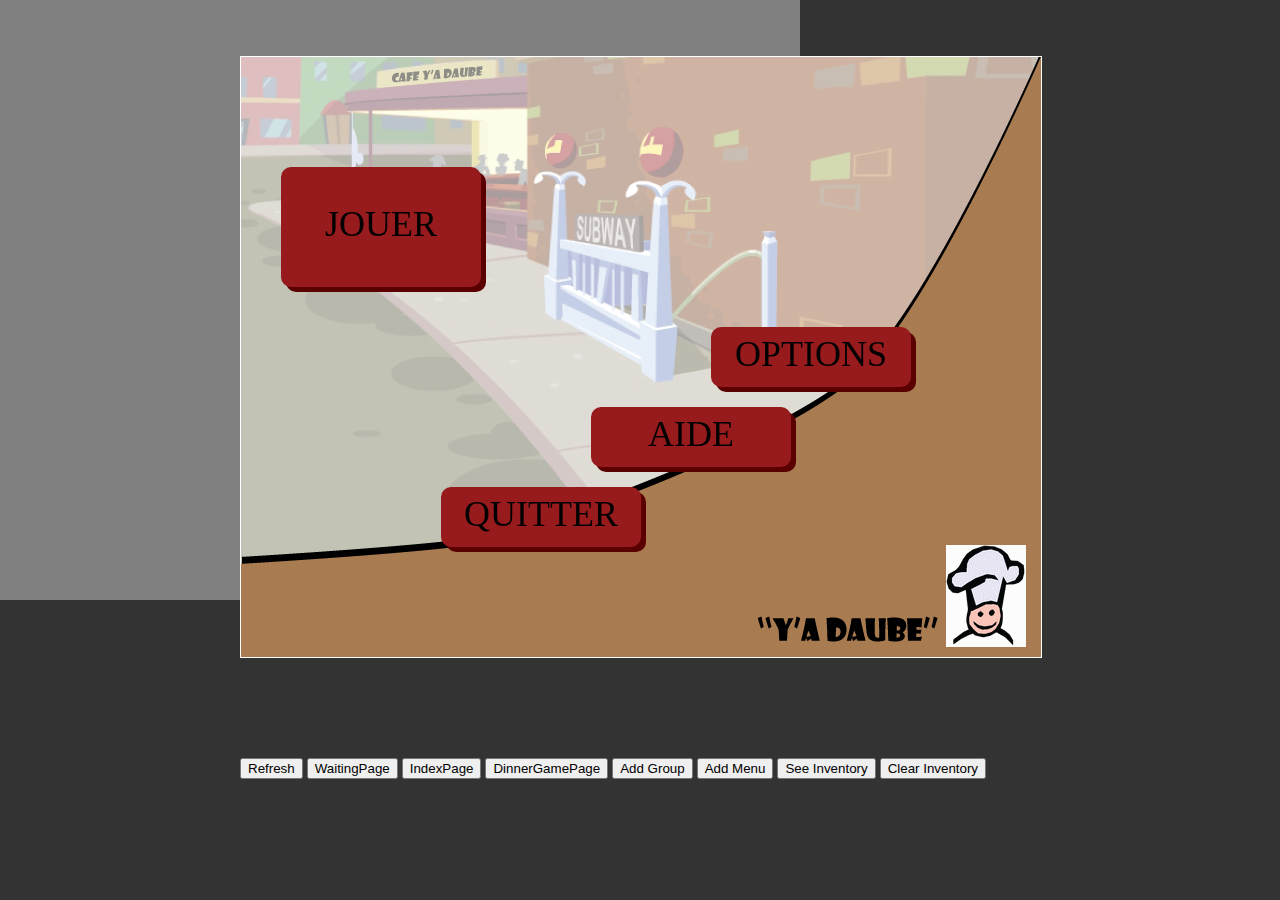
<file: app/index_dev.html>
<!DOCTYPE html PUBLIC "-//W3C//DTD XHTML 1.0 Transitional//EN" "http://www.w3.org/TR/xhtml1/DTD/xhtml1-transitional.dtd">
<html xmlns="http://www.w3.org/1999/xhtml">
	<head>
		<meta http-equiv="Content-Type" content="text/html; charset=UTF-8" />
		<title>Yadobe Project</title>
		
		<!-- CSS Import -->
		<link href="css/reset.css" rel="stylesheet" type="text/css" />
		<link href="css/style.css" rel="stylesheet" type="text/css" />
		
		<script type="text/javascript" src="js/libs/JSClass/loader-browser.js"></script>
		<script type="text/javascript" src="js/manifest.js"></script>
	</head>
	
	<body>
		<div style="position: absolute; top:0; left:0; width: 800px; height: 600px; background-color: gray" id="over"></div>
		<div id="container-wrapper">
			<h1 class="description">
				Yadobe project
			</h1>
			<div class="yadobe-canvas-wrapper">
				<canvas id="yadobe-canvas" width="800px" height="600px"></canvas>
			</div>
			<div class="information">
			</div>
			<input type="button" value="Refresh" onclick="javascript:Yadobe.getInstance().setUpdate();" />
			<input type="button" value="WaitingPage" onclick="javascript:Yadobe.getInstance().setCurrentPage(WaitingPage.getInstance())" />
			<input type="button" value="IndexPage" onclick="javascript:Yadobe.getInstance().setCurrentPage(IndexPage.getInstance())" />
			<input type="button" value="DinnerGamePage" onclick="javascript:Yadobe.getInstance().setCurrentPage(DinnerGamePage.getInstance())" />
			<input type="button" value="Add Group" onclick="javascript:DinnerGamePage.getInstance().launch()" />
			<input type="button" value="Add Menu" onclick="javascript:DinnerGamePage.getInstance().kitchen.model.addMenu( RecipeManager.getInstance().createRandomMenu() )" />
			<input type="button" value="See Inventory" onclick="javascript:DinnerGamePage.getInstance().waiter.model.displayInventory()" />
			<input type="button" value="Clear Inventory" onclick="javascript:DinnerGamePage.getInstance().waiter.model.clearInventory()" />
		</div>
	</body>
</html>
</file>
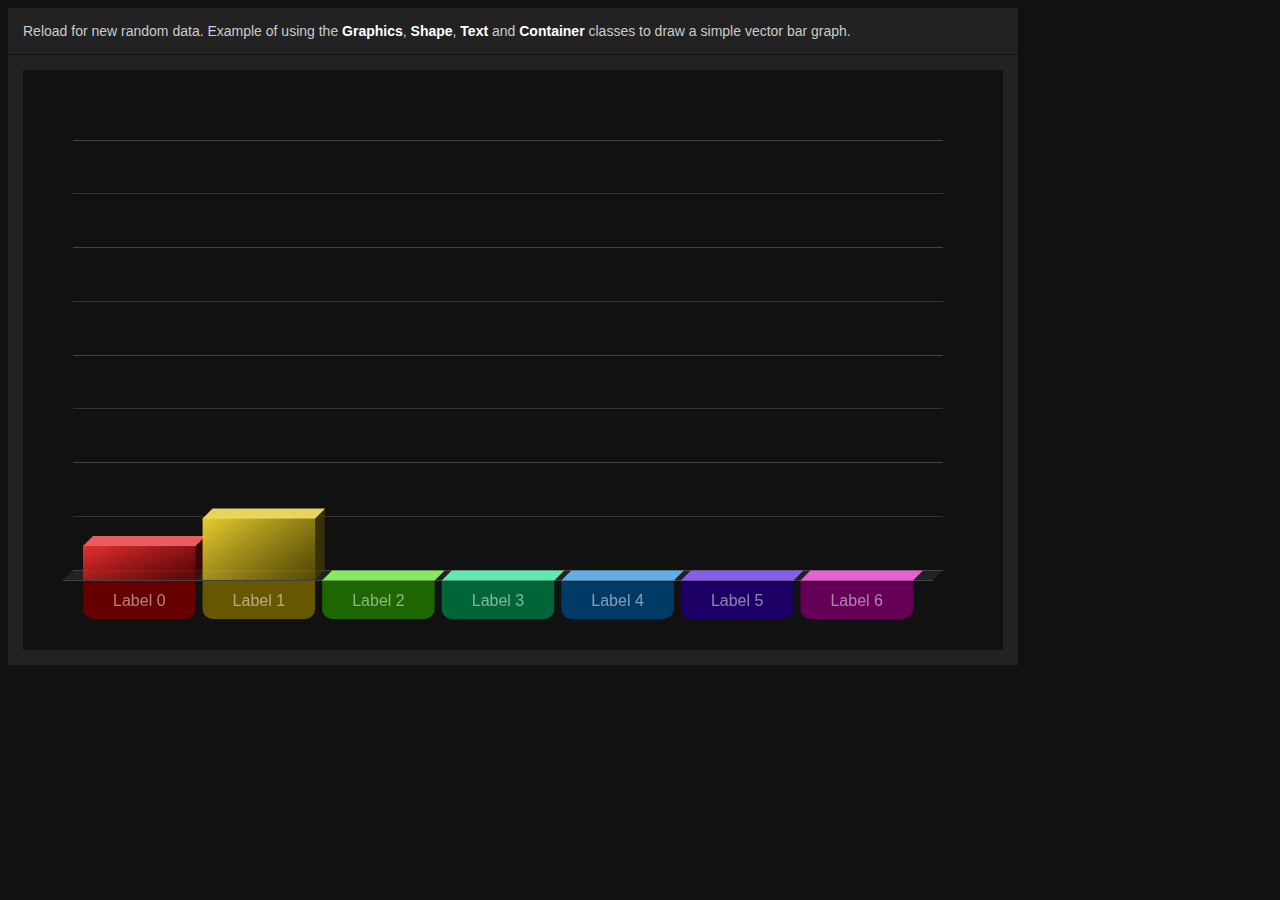
<file: ressources/sources/EaselJS_v0_3_2/examples/barGraph.html>
<!DOCTYPE html PUBLIC "-//W3C//DTD XHTML 1.0 Transitional//EN" "http://www.w3.org/TR/xhtml1/DTD/xhtml1-transitional.dtd">
<html xmlns="http://www.w3.org/1999/xhtml">
<head>
<meta http-equiv="Content-Type" content="text/html; charset=UTF-8" />
<title>EaselJS Example: Drawing an animated vector bar graph.</title>

<link href="styles.css" rel="stylesheet" type="text/css" />

<!-- Import EaselJS Framework -->
<script src="../src/easeljs/utils/UID.js"></script>
<script src="../src/easeljs/geom/Matrix2D.js"></script>
<script src="../src/easeljs/events/MouseEvent.js"></script>
<script src="../src/easeljs/display/SpriteSheet.js"></script>
<script src="../src/easeljs/display/Shadow.js"></script>
<script src="../src/easeljs/display/DisplayObject.js"></script>
<script src="../src/easeljs/display/Container.js"></script>
<script src="../src/easeljs/display/Stage.js"></script>
<script src="../src/easeljs/display/Bitmap.js"></script>
<script src="../src/easeljs/display/BitmapSequence.js"></script>
<script src="../src/easeljs/display/Graphics.js"></script>
<script src="../src/easeljs/display/Shape.js"></script>
<script src="../src/easeljs/display/Text.js"></script>
<script src="../src/easeljs/utils/Ticker.js"></script>
<!-- End EaselJS Imports -->

<script>
var canvas;
var stage;
var barPadding = 7;
var barHeight;
var maxValue = 50;
var count;
var barValues = [];
var bars = [];

function init() {
	// create a new stage and point it at our canvas:
	canvas = document.getElementById("testCanvas");
	stage = new Stage(canvas);
	
	// generate some random data (between 4 and 10, the |0 floors (for positive numbers))
	var numBars = Math.random()*6+4|0;
	var max = 0; 
	for (var i=0; i<numBars; i++) {
		var val = Math.random()*maxValue+1|0;
		if (val > max) { max = val; }
		barValues.push(val);
	}
	
	// calculate the bar width and height based on number of bars and width of canvas:
	var barWidth = (canvas.width-150-(numBars-1)*barPadding)/numBars;
	barHeight = canvas.height-150;
	
	// create a shape to draw the background into:
	var bg = new Shape();
	stage.addChild(bg);
	
	// draw the "shelf" at the bottom of the graph:
	// note how the drawing instructions can be chained together.
	bg.graphics.beginStroke("#444")
		.moveTo(40, canvas.height-69.5)
		.lineTo(canvas.width-70, canvas.height-69.5)
		.endStroke()
		.beginFill("#222")
		.moveTo(canvas.width-70, canvas.height-70)
		.lineTo(canvas.width-60, canvas.height-80)
		.lineTo(50, canvas.height-80)
		.lineTo(40, canvas.height-70)
		.closePath();
	
	// draw the horizontal lines in the background:
	for (i=0; i<9; i++) {
		bg.graphics.beginStroke(i%2 ? "#333" : "#444")
			.moveTo(50,(canvas.height-80-i/8*barHeight|0)+0.5)
			.lineTo(canvas.width-60,(canvas.height-80-i/8*barHeight|0)+0.5);
	}
	
	// add the graph title:
	label = new Text("Bar Graph Example", "bold 30px Arial", "#FFF");
	label.textAlign = "center";
	label.x = canvas.width/2;
	label.y = 50;
	stage.addChild(label);
	
	// draw the bars:
	for (i=0; i<numBars; i++) {
		// each bar is assembled in it's own Container, to make them easier to work with:
		var bar = new Container();
		
		// this will determine the color of each bar, save as a property of the bar for use in drawBar:
		var hue = bar.hue = i/numBars*360;
		
		// draw the front panel of the bar, this will be scaled to the right size in drawBar:
		var front = new Shape();
		front.graphics.beginLinearGradientFill(
				[Graphics.getHSL(hue,100,60,0.9),
				Graphics.getHSL(hue,100,20,0.75)],
				[0,1],
				0,
				-100,
				barWidth,0).drawRect(0,-100,barWidth+1,
				100);
			
		// draw the top of the bar, this will be positioned vertically in drawBar:
		var top = new Shape();
		top.graphics.beginFill(Graphics.getHSL(hue,100,70,0.9))
			.moveTo(10,-10)
			.lineTo(10+barWidth,-10)
			.lineTo(barWidth,0)
			.lineTo(0,0)
			.closePath();
		
		// if this has the max value, we can draw the star into the top:
		if (barValues[i] == max) {
			top.graphics.beginFill("rgba(0,0,0,0.45)").drawPolyStar(barWidth/2, 31, 7, 5, 0.6, -90).closePath();
		}
			
		// prepare the side of the bar, this will be drawn dynamically in drawBar:
		var right = new Shape();
		right.x = barWidth-0.5;
		
		// create the label at the bottom of the bar:
		var label = new Text("Label "+i, "16px Arial", "#FFF");
		label.textAlign = "center";
		label.x = barWidth/2;
		label.maxWidth = barWidth;
		label.y = 26;
		label.alpha = 0.5;
		
		// draw the tab that is placed under the label:
		var tab = new Shape();
		tab.graphics.beginFill(Graphics.getHSL(hue,100,20))
			.drawRoundRectComplex(0,1,barWidth,38,0,0,10,10);
		
		// create the value label that will be populated and positioned by drawBar:
		var value = new Text("foo","bold 14px Arial","#000");
		value.textAlign = "center";
		value.x = barWidth/2;
		value.alpha = 0.45;
		
		// add all of the elements to the bar Container:
		bar.addChild(right,front,top,value,tab,label);
		
		// position the bar, and add it to the stage:
		bar.x = i*(barWidth+barPadding)+60;
		bar.y = canvas.height-70;
		
		stage.addChild(bar);
		bars.push(bar);
		
		// draw the bar with an initial value of 0:
		drawBar(bar, 0);
	}
	
	// set up the count for animation based on the number of bars:
	count = numBars*10;
	
	// start the tick and point it at the window so we can do some work before updating the stage:
	Ticker.setInterval(50);		// 1000 / 50 ms = 20 fps (You could also call Ticker.setFPS(20))
	Ticker.addListener(window);
}

function tick() {
	// if we are on the last frame of animation then remove the tick listener:
	if (--count == 1){ Ticker.removeListener(window); }
	
	// animate the bars in one at a time:
	var c = bars.length*10-count;
	var index = c/10|0;
	var bar = bars[index];
	drawBar(bar, (c%10+1)/10*barValues[index]);
	
	// update the stage:
	stage.update();
}

function drawBar(bar, value) {
	// calculate bar height:
	var h = value/maxValue*barHeight;
	
	// update the value label:
	var val = bar.getChildAt(3);
	val.text = value|0;
	val.visible = (h>28);
	val.y = -h+22;
	
	// scale the front panel, and position the top:
	bar.getChildAt(1).scaleY = h/100;
	bar.getChildAt(2).y = -h+0.5; // the 0.5 eliminates gaps from numerical precision issues.
	
	// redraw the side bar (we can't just scale it because of the angles):
	var right = bar.getChildAt(0);
	right.graphics.clear()
		.beginFill(Graphics.getHSL(bar.hue,90,15,0.7))
		.moveTo(0,0)
		.lineTo(0,-h)
		.lineTo(10,-h-10)
		.lineTo(10,-10)
		.closePath();
}


</script>
</head>
	
<body onload="init();">
	<div class="description">
		Reload for new random data. Example of using the <strong>Graphics</strong>, <strong>Shape</strong>, <strong>Text</strong> and <strong>Container</strong> classes to draw a simple vector bar graph.
    </div>
    <div class="canvasHolder">
		<canvas id="testCanvas" width="980" height="580"></canvas>
	</div>
</body>
</html>
</file>
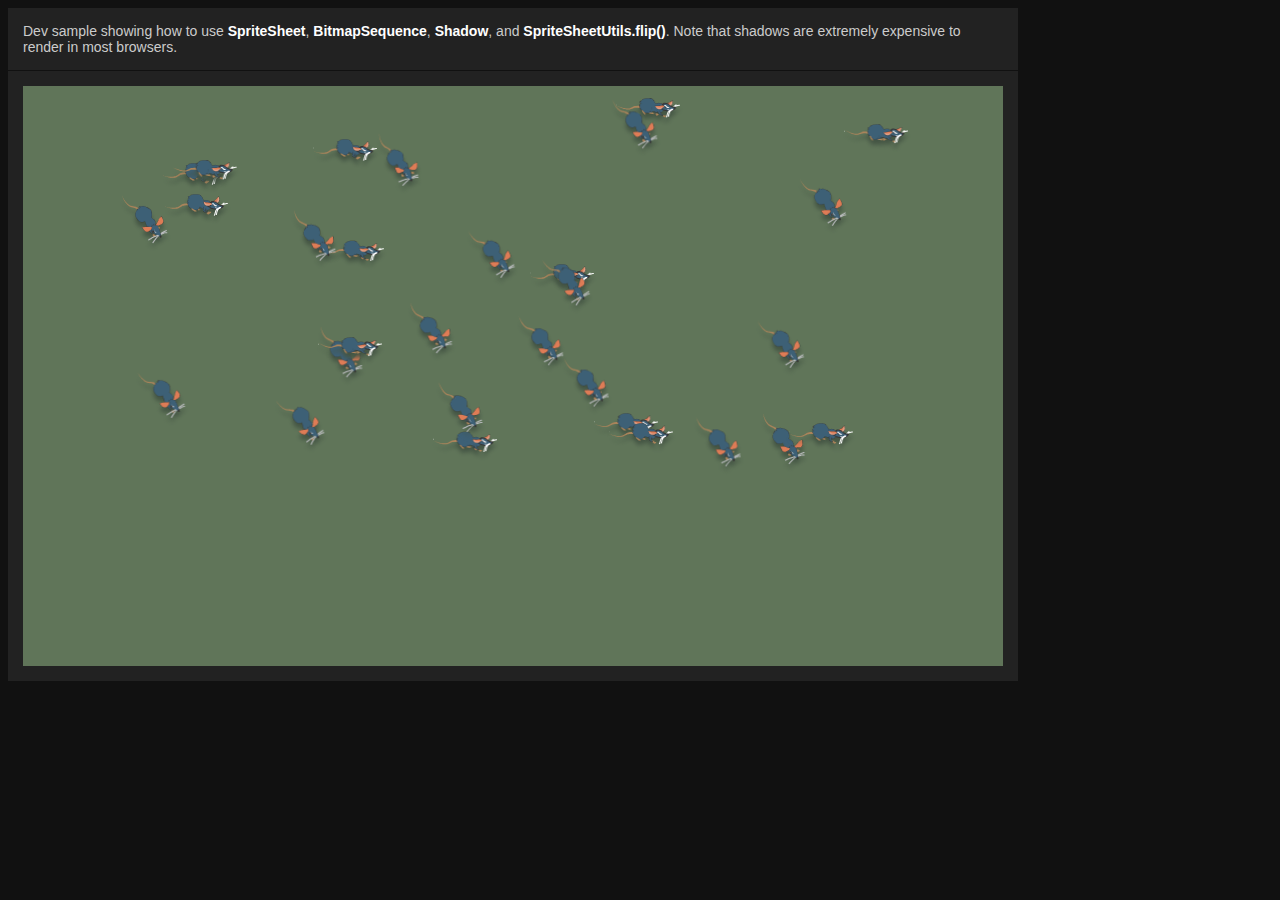
<file: ressources/sources/EaselJS_v0_3_2/examples/bitmapSequences.html>
<!DOCTYPE html PUBLIC "-//W3C//DTD XHTML 1.0 Transitional//EN" "http://www.w3.org/TR/xhtml1/DTD/xhtml1-transitional.dtd">
<html xmlns="http://www.w3.org/1999/xhtml">
<head>
<meta http-equiv="Content-Type" content="text/html; charset=UTF-8" />
<title>EaselJS Example: Animation sequences & sprite sheets</title>

<link href="styles.css" rel="stylesheet" type="text/css" />

<!-- Import EaselJS Framework -->
<script src="../src/easeljs/utils/UID.js"></script>
<script src="../src/easeljs/geom/Matrix2D.js"></script>
<script src="../src/easeljs/events/MouseEvent.js"></script>
<script src="../src/easeljs/utils/SpriteSheetUtils.js"></script>
<script src="../src/easeljs/display/SpriteSheet.js"></script>
<script src="../src/easeljs/display/Shadow.js"></script>
<script src="../src/easeljs/display/DisplayObject.js"></script>
<script src="../src/easeljs/display/Container.js"></script>
<script src="../src/easeljs/display/Stage.js"></script>
<script src="../src/easeljs/display/Bitmap.js"></script>
<script src="../src/easeljs/display/BitmapSequence.js"></script>
<script src="../src/easeljs/utils/Ticker.js"></script>
<!-- End EaselJS Imports -->

<script>
var canvas;
var stage;

var imgSeq = new Image();
var bmpSeqList;

function init() {
	//find canvas and load images, wait for last image to load
	canvas = document.getElementById("testCanvas");
	imgSeq.onload = handleImageLoad;
	imgSeq.onerror = handleImageError;
	imgSeq.src = "img/testSeq.png";
}

function handleImageLoad(e) {
	// create a new stage and point it at our canvas:
	stage = new Stage(canvas);
	
	// grab canvas width and height for later calculations:
	var w = canvas.width;
	var h = canvas.height;
	
	// create spritesheet and assign the initial frameData
	// frameData defines the sequences that can be played
	// in this format: {nameOfSequence:[startFrame, endFrame, optionalNameOfNextSequence]}
	var spriteSheet  = new SpriteSheet(
			imgSeq, //image to use
			64, //width of each sprite
			68, //height of each sprite
			{	//This object specifies 3 named frames and frame sequences
				walkUpRt:[0,19,"walkRt"],  
				walkDnRt:[20,39,"walkDnLf"], 
				walkRt:[41,59,"walkDnRt"]
			});
	
	// to save file size, the loaded sprite sheet only includes right facing animations
	// we could flip the display objects with scaleX=-1, but this is expensive in most browsers
	// instead, we generate a new sprite sheet which includes the flipped animations according to
	// the flipData, which is in the format:
	// {nameOfFlippedSequence:["derivativeSequence", flipHorizontally, flipVertically, optionNameOfNextSequence]}
	spriteSheet = SpriteSheetUtils.flip(
			spriteSheet, 
			{
				walkUpLf:["walkUpRt",true,false,"walkUpRt"], 
				walkDnLf:["walkDnRt",true,false,"walkLf"], 
				walkLf:["walkRt",true,false,"walkUpLf"]
			});
	
	// create a BitmapSequence instance to display and play back the sprite sheet:
	var bmpSeq = new BitmapSequence(spriteSheet);
	
	// set the registration point (the point it will be positioned and rotated around)
	// to the center of the frame dimensions:
	bmpSeq.regX = bmpSeq.spriteSheet.frameWidth/2|0;
	bmpSeq.regY = bmpSeq.spriteSheet.frameHeight/2|0;
	
	// start playing the first sequence:
	bmpSeq.gotoAndPlay("walkRt");		//animate
	
	// set up a shadow. Note that shadows are ridiculously expensive. You could display hundreds
	// of animated rats if you disabled the shadow.
	bmpSeq.shadow = new Shadow("#454", 0, 5, 4);
	
	// the callback is called each time a sequence completes:
	bmpSeq.callback = angleChange;
	
	// create a bunch of rats based on the first one, and place them on stage, and in our collection.
	var l = 30;
	bmpSeqList = [];
	for (var i=0; i<l; i++) {
		bmpSeq.name = "rat"+i;
		bmpSeq.speed = Math.random()*6+2;
		bmpSeq.direction = 90;
		bmpSeq.vX = bmpSeq.speed;
		bmpSeq.vY = 0;
		bmpSeq.x = Math.random()*(w-220)+60|0;
		bmpSeq.y = Math.random()*(h-220)+0|0;
		
		// have each rat start on a random frame in the "walkRt" animation:
		bmpSeq.currentFrame = 41+Math.random()*18|0;
		stage.addChild(bmpSeq);
		bmpSeqList.push(bmpSeq);
		
		// rather than creating a brand new instance each time, and setting every property, we
		// can just clone the current one and overwrite the properties we want to change:
		if (i < l-1) { bmpSeq = bmpSeq.clone(); }
	}
	
	// we want to do some work before we update the canvas,
	// otherwise we could use Ticker.addListener(stage);
	Ticker.addListener(window);
}

//called if there is an error loading the image (usually due to a 404)
function handleImageError(e) {
	console.log("Error Loading Image : " + e.target.src);
}

function tick() {
	// move all the rats according to their vX/vY properties:
	var l = bmpSeqList.length;
	for (var i=0; i<l; i++) {
		var bmpSeq = bmpSeqList[i];
		bmpSeq.x += bmpSeq.vX;
		bmpSeq.y += bmpSeq.vY;
	}
		
	// update the stage:
	stage.update();
}

function angleChange(bmpSeq) {
	//after each sequence ends update the rat's heading and adjust velocities to match
	bmpSeq.direction -= 60;
	var angle = bmpSeq.direction * (Math.PI/180);
	bmpSeq.vX = Math.sin(angle) * bmpSeq.speed;
	bmpSeq.vY = Math.cos(angle) * bmpSeq.speed;
}

</script>
</head>
	
<body onload="init();">
	<div class="description">
	Dev sample showing how to use <strong>SpriteSheet</strong>, <strong>BitmapSequence</strong>,
	<strong>Shadow</strong>, and <strong>SpriteSheetUtils.flip()</strong>. Note that shadows are
	extremely expensive to render in most browsers.
	</div>
	<div class="canvasHolder">
		<canvas id="testCanvas" width="980" height="580" style="background-color:#607559"></canvas>
	</div>
</body>
</html>
</file>
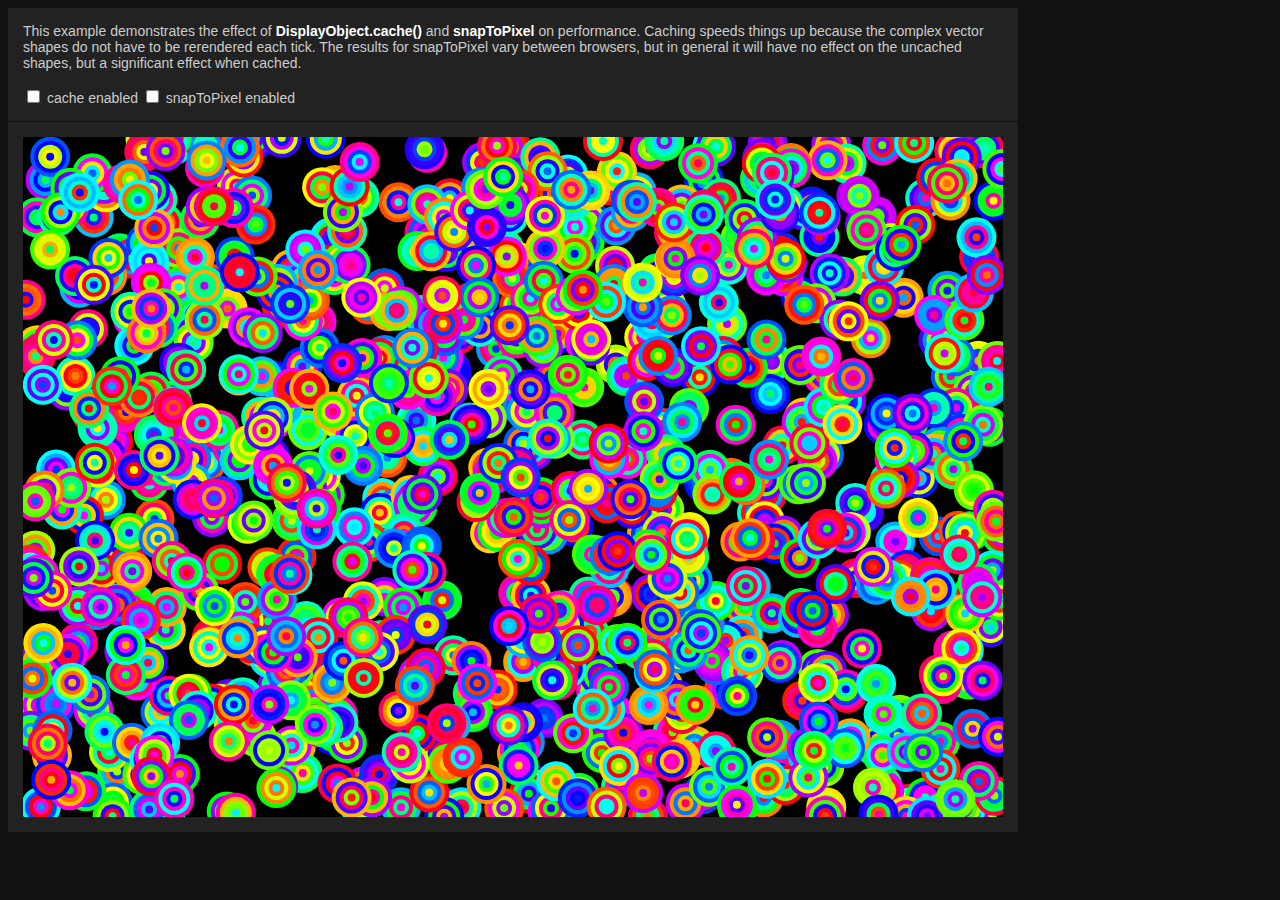
<file: ressources/sources/EaselJS_v0_3_2/examples/cache.html>
<!DOCTYPE html PUBLIC "-//W3C//DTD XHTML 1.0 Transitional//EN" "http://www.w3.org/TR/xhtml1/DTD/xhtml1-transitional.dtd">
<html xmlns="http://www.w3.org/1999/xhtml">
<head>
<meta http-equiv="Content-Type" content="text/html; charset=UTF-8" />
<title>EaselJS Example: Using Stage.autoClear</title>

<link href="styles.css" rel="stylesheet" type="text/css" />

<!-- Import EaselJS Framework -->
<script src="../src/easeljs/utils/UID.js"></script>
<script src="../src/easeljs/geom/Matrix2D.js"></script>
<script src="../src/easeljs/events/MouseEvent.js"></script>
<script src="../src/easeljs/display/SpriteSheet.js"></script>
<script src="../src/easeljs/display/Shadow.js"></script>
<script src="../src/easeljs/display/DisplayObject.js"></script>
<script src="../src/easeljs/display/Container.js"></script>
<script src="../src/easeljs/display/Stage.js"></script>
<script src="../src/easeljs/display/Text.js"></script>
<script src="../src/easeljs/display/Graphics.js"></script>
<script src="../src/easeljs/display/Shape.js"></script>
<script src="../src/easeljs/utils/Ticker.js"></script>
<!-- End EaselJS Imports -->

<script>
var canvas;
var stage;
var shape;
var circleRadius=20;

function init() {
	// create a new stage and point it at our canvas:
	canvas = document.getElementById("testCanvas");
	stage = new Stage(canvas);
	
	// create a large number of slightly complex vector shapes, and give them random positions and velocities:
	for (var i=0; i<1000; i++) {
		shape = new Shape();
		shape.graphics.beginFill(Graphics.getHSL(Math.random()*360, 100, 50)).drawCircle(0,0,circleRadius);
		shape.graphics.beginFill(Graphics.getHSL(Math.random()*360, 100, 50)).drawCircle(0,0,circleRadius*0.8);
		shape.graphics.beginFill(Graphics.getHSL(Math.random()*360, 100, 50)).drawCircle(0,0,circleRadius*0.6);
		shape.graphics.beginFill(Graphics.getHSL(Math.random()*360, 100, 50)).drawCircle(0,0,circleRadius*0.4);
		shape.graphics.beginFill(Graphics.getHSL(Math.random()*360, 100, 50)).drawCircle(0,0,circleRadius*0.2);
		shape.x = Math.random()*canvas.width;
		shape.y = Math.random()*canvas.height;
		shape.velX = Math.random()*10-5;
		shape.velY = Math.random()*10-5;
		
		// turn snapToPixel on for all shapes - it's set to false by default on Shape.
		// it won't do anything until stage.snapToPixelEnabled is set to true.
		shape.snapToPixel = true;
		
		stage.addChild(shape);
	}
	
	// add a text object to output the current FPS:
	fpsLabel = new Text("-- fps","bold 18px Arial","#FFF");
	stage.addChild(fpsLabel);
	fpsLabel.x = 10;
	fpsLabel.y = 20;
	
	// start the tick and point it at the window so we can do some work before updating the stage:
	Ticker.addListener(window);
	Ticker.setFPS(50);
}

function tick() {
	var w = canvas.width;
	var h = canvas.height;
	var l = stage.getNumChildren()-1;
	
	// iterate through all the children and move them according to their velocity:
	for (var i=1; i<l; i++) {
		var shape = stage.getChildAt(i);
		shape.x = (shape.x+shape.velX+w)%w;
		shape.y = (shape.y+shape.velY+h)%h;
	}
	
	fpsLabel.text = Math.round(Ticker.getMeasuredFPS())+" fps";
	
	// draw the updates to stage:
	stage.update();
}

function toggleCache(value) {
	// iterate all the children except the fpsLabel, and set up the cache:
	var l = stage.getNumChildren()-1;
	
	for (var i=0; i<l; i++) {
		var shape = stage.getChildAt(i);
		if (value) {
			shape.cache(-circleRadius, -circleRadius, circleRadius*2, circleRadius*2);
		} else {
			shape.uncache();
		}
	}
}


</script>
</head>
	
<body onload="init();">
	<!-- background isn't set to black to demonstrate how the darkening applies -->
	<div class="description">
	This example demonstrates the effect of <strong>DisplayObject.cache()</strong> and <strong>snapToPixel</strong> on performance. Caching speeds things up because the complex vector shapes do not have to be rerendered each tick. The results for snapToPixel vary between browsers, but in general it will have no effect on the uncached shapes, but a significant effect when cached.
	<br/><br/>
	<input type="checkbox" onClick="toggleCache(this.value);"/> cache enabled
	<input type="checkbox" onClick="stage.snapToPixelEnabled = !!this.value;"/> snapToPixel enabled
	</div>
	<div class="canvasHolder">
		<canvas id="testCanvas" width="980" height="680" style="background-color:#000"></canvas>
	</div>
</body>
</html>
</file>
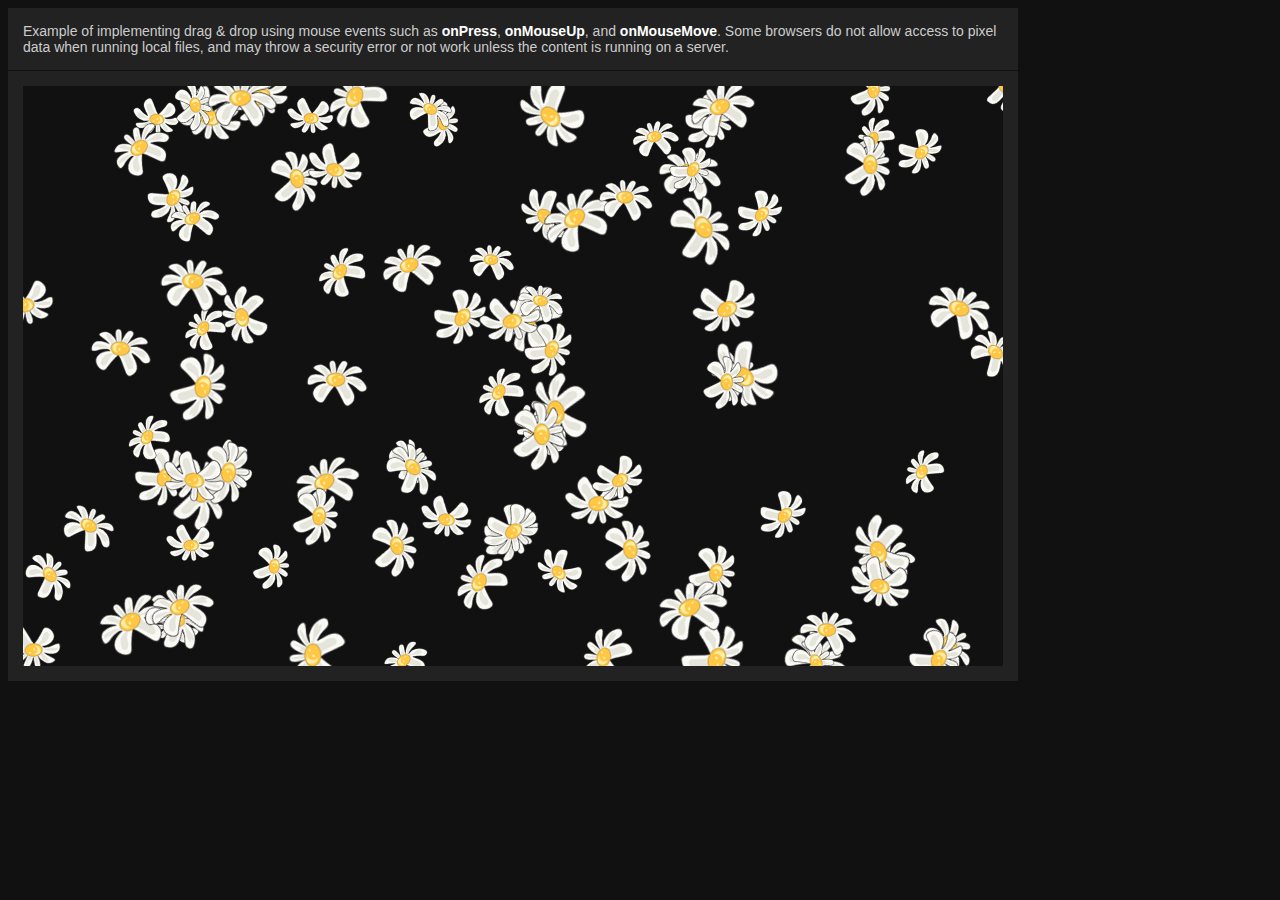
<file: ressources/sources/EaselJS_v0_3_2/examples/dragAndDrop.html>
<!DOCTYPE html PUBLIC "-//W3C//DTD XHTML 1.0 Transitional//EN" "http://www.w3.org/TR/xhtml1/DTD/xhtml1-transitional.dtd">
<html xmlns="http://www.w3.org/1999/xhtml">
<head>
<meta http-equiv="Content-Type" content="text/html; charset=UTF-8" />
<title>EaselJS Example: Rollovers and Drag & Drop</title>

<link href="styles.css" rel="stylesheet" type="text/css" />

<!-- Import EaselJS Framework -->
<script src="../src/easeljs/utils/UID.js"></script>
<script src="../src/easeljs/events/MouseEvent.js"></script>
<script src="../src/easeljs/geom/Point.js"></script>
<script src="../src/easeljs/geom/Matrix2D.js"></script>
<script src="../src/easeljs/display/DisplayObject.js"></script>
<script src="../src/easeljs/display/Container.js"></script>
<script src="../src/easeljs/display/Stage.js"></script>
<script src="../src/easeljs/display/Bitmap.js"></script>
<script src="../src/easeljs/utils/Ticker.js"></script>
<!-- End EaselJS Imports -->

<script>

var canvas;
var stage;

var mouseTarget;	// the display object currently under the mouse, or being dragged
var dragStarted;	// indicates whether we are currently in a drag operation
var offset = new Point();
var update = true;

function init() {
	// create stage and point it to the canvas:
	canvas = document.getElementById("testCanvas");
	stage = new Stage(canvas);

	// enabled mouse over / out events
	stage.enableMouseOver(10);
	
	// load the source image:
	var image = new Image();
	image.src = "img/daisy.png";
	image.onload = handleImageLoad;
}

function handleImageLoad(event) {
	var image = event.target;
	var bitmap;
	var container = new Container();
	stage.addChild(container);
	
	// create and populate the screen with random daisies:
	for(var i = 0; i < 100; i++){
		bitmap = new Bitmap(image);
		container.addChild(bitmap);
		bitmap.x = canvas.width * Math.random()|0;
		bitmap.y = canvas.height * Math.random()|0;
		bitmap.rotation = 360 * Math.random()|0;
		bitmap.regX = bitmap.image.width/2|0;
		bitmap.regY = bitmap.image.height/2|0;
		bitmap.scaleX = bitmap.scaleY = bitmap.scale = Math.random()*0.4+0.6;
		bitmap.mouseEnabled = true;
		bitmap.name = "bmp_"+i;

		// wrapper function to provide scope for the event handlers:
		(function(target) {
			bitmap.onPress = function(evt) {
				// bump the target in front of it's siblings:
				container.addChild(target);
				var offset = {x:target.x-evt.stageX, y:target.y-evt.stageY};

				// add a handler to the event object's onMouseMove callback
				// this will be active until the user releases the mouse button:
				evt.onMouseMove = function(ev) {
					target.x = ev.stageX+offset.x;
					target.y = ev.stageY+offset.y;
					// indicate that the stage should be updated on the next tick:
					update = true;
				}
			}
			bitmap.onMouseOver = function() {
				target.scaleX = target.scaleY = target.scale*1.2;
				update = true;
			}
			bitmap.onMouseOut = function() {
				target.scaleX = target.scaleY = target.scale;
				update = true;
			}
		})(bitmap);
	}

	Ticker.addListener(window);
}

function tick() {
	// this set makes it so the stage only re-renders when an event handler indicates a change has happened.
	if (update) {
		update = false; // only update once
		stage.update();
	}
}




</script>
</head>

<body onload="init();">
	<div class="description">
	Example of implementing drag &amp; drop using mouse events such as <strong>onPress</strong>, <strong>onMouseUp</strong>, and <strong>onMouseMove</strong>. Some browsers do not allow access to pixel data when running local files, and may throw a security error or not work unless the content is running on a server.
	</div>
	<div class="canvasHolder">
		<canvas id="testCanvas" width="980" height="580"></canvas>
	</div>
</body>
</html>
</file>
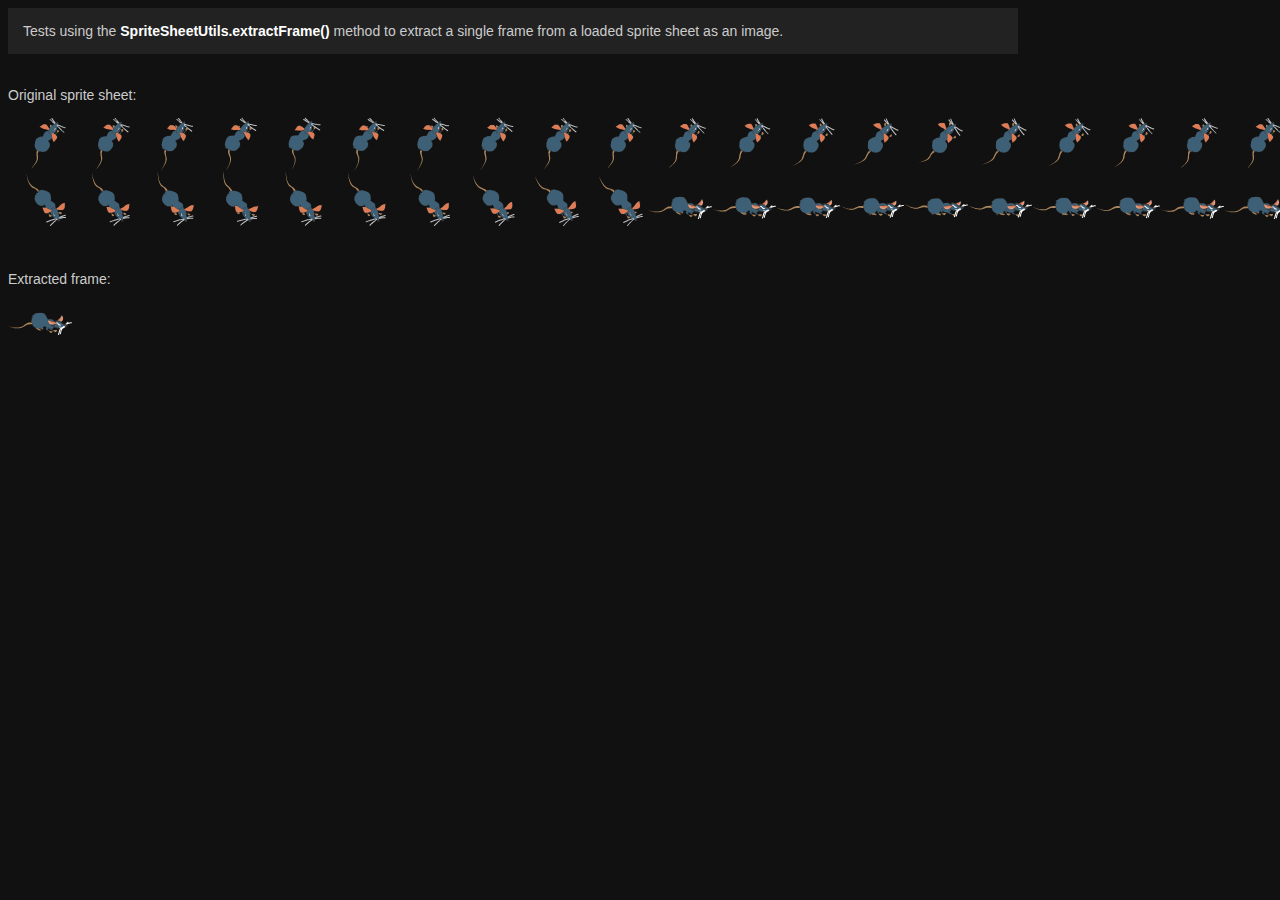
<file: ressources/sources/EaselJS_v0_3_2/examples/extractFrame.html>
<!DOCTYPE html PUBLIC "-//W3C//DTD XHTML 1.0 Transitional//EN" "http://www.w3.org/TR/xhtml1/DTD/xhtml1-transitional.dtd">
<html xmlns="http://www.w3.org/1999/xhtml">
<head>
<meta http-equiv="Content-Type" content="text/html; charset=UTF-8" />
<title>EaselJS Example: Extracting a frame from a sprite sheet</title>

<link href="styles.css" rel="stylesheet" type="text/css" />

<!-- Import EaselJS Framework -->
<script src="../src/easeljs/display/SpriteSheet.js"></script>
<script src="../src/easeljs/utils/SpriteSheetUtils.js"></script>
<!-- End EaselJS Imports -->

<script>
var imgSeq = new Image();		//bmp of the sprite sheet
var results;					//frame data to be displayed

function init() {
	//wait for the image to load
	imgSeq.onload = handleImageLoad;
	imgSeq.src = "img/testSeq.png";
}

function handleImageLoad() {
	// create a new sprite sheet from the loaded image, and define the animation sequences in it.
	// for example, {walkUpRight:[0,19]} defines an animation sequence called "walkUpRight" that
	// will play back frames 0 to 19 inclusive.
	var spriteSheet = new SpriteSheet(imgSeq, 64, 68, {walkUpRight:[0,19], walkDownRight:[20,40], walkRight:[41,59]});

	// extract the first frame of the walkRight sequence as a new image:
	// could alternately use the frame number.
	img = SpriteSheetUtils.extractFrame(spriteSheet, "walkRight");

	// add the newly created image to the bottom of this document:
	document.body.appendChild(img);
}

</script>
</head>

<body onload="init();" bgcolor="#FFFFFF">
	<!-- allow for alert of frame data-->
	<div class="description">
	Tests using the <strong>SpriteSheetUtils.extractFrame()</strong> method to extract a single frame from a loaded sprite sheet as an image.
	</div>
	<br/><br/>
	Original sprite sheet:<br/>
	<img src="img/testSeq.png"><br/><br/><br/>
	Extracted frame:<br/>
</body>
</html>
</file>
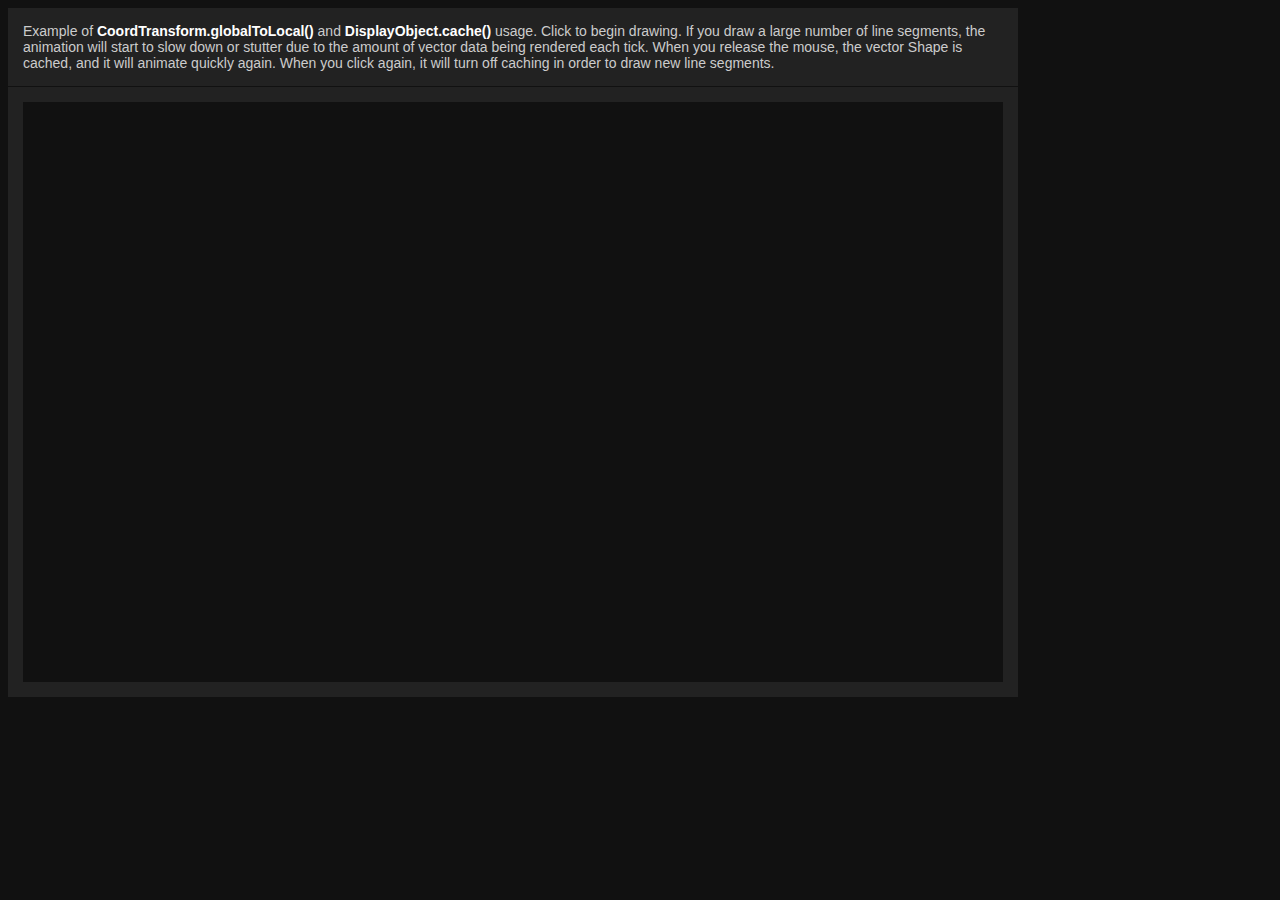
<file: ressources/sources/EaselJS_v0_3_2/examples/globalToLocal1.html>
<!DOCTYPE html PUBLIC "-//W3C//DTD XHTML 1.0 Transitional//EN" "http://www.w3.org/TR/xhtml1/DTD/xhtml1-transitional.dtd">
<html xmlns="http://www.w3.org/1999/xhtml">
<head>
<meta http-equiv="Content-Type" content="text/html; charset=UTF-8" />
<title>EaselJS Example: Using globalToLocal #1</title>

<link href="styles.css" rel="stylesheet" type="text/css" />

<!-- Import EaselJS Framework -->
<script src="../src/easeljs/utils/UID.js"></script>
<script src="../src/easeljs/geom/Matrix2D.js"></script>
<script src="../src/easeljs/events/MouseEvent.js"></script>
<script src="../src/easeljs/geom/Point.js"></script>
<script src="../src/easeljs/display/DisplayObject.js"></script>
<script src="../src/easeljs/display/Container.js"></script>
<script src="../src/easeljs/display/Stage.js"></script>
<script src="../src/easeljs/display/Graphics.js"></script>
<script src="../src/easeljs/display/Shape.js"></script>
<script src="../src/easeljs/utils/Ticker.js"></script>
<script src="../src/easeljs/geom/Matrix2D.js"></script>
<!-- End EaselJS Imports -->

<script>
var canvas;
var stage;

var _mouseIsDown;
var _mouseX;
var _mouseY;

var spin1;		// nested invisble container to generate a spirograph effect
var spin2;		// nested invisble container to generate a spirograph effect

var shape;		// drawing shape
var color;		// drawing color
var lastPt;		// last draw position
var graphics;
var count = 0;

function init() {
	// create a new stage and point it at our canvas:
	canvas = document.getElementById("testCanvas");
	stage = new Stage(canvas);
	
	// attach mouse handlers directly to the source canvas
	// better than calling from canvas tag for cross browser
	canvas.onmousemove = mouseMove;
	canvas.onmousedown = mouseDown;
	canvas.onmouseup = mouseUp;
	
	// shape to draw vector data into:
	shape = new Shape();
	shape.x = 41;		//position in parent container
	graphics = shape.graphics;
	
	// middle spinner:
	spin2 = new Container();
	spin2.addChild(shape);
	spin2.x = 303;		//position in parent container
	
	// outside spinner:
	spin1 = new Container();
	spin1.addChild(spin2);
	
	// center it on the stage:
	spin1.x = canvas.width/2;
	spin1.y = canvas.height/2;
	stage.addChild(spin1);
	
	// start the tick and point it at the window so we can do some work before updating the stage:
	Ticker.setFPS(30);
	Ticker.addListener(window);
}

function tick() {
	// update rotation:
	spin1.rotation += 10;
	spin2.rotation += -7;
	shape.rotation += 3;
	
	if(_mouseIsDown) {
		var color = Graphics.getHSL(
			Math.cos((count++)*0.01) * 180, 
			100, 
			50, 
			1.0);		
		
		// set up our drawing properties:
		graphics.setStrokeStyle(Math.random()*20+2,"round").beginStroke(color);
		
		// start the line at the last position:
		graphics.moveTo(lastPt.x,lastPt.y);
		
		// calculate the new position in the shape's local coordinate space:
		lastPt = shape.globalToLocal(_mouseX,_mouseY);
		
		// draw the line, and close the path:
		graphics.lineTo(lastPt.x,lastPt.y);
	}
	
	// update the stage:
	stage.update();
}

//start drawing
function mouseDown(e) {
	if(!e){ e = window.event; }
	_mouseIsDown = true;
	
	// set up the first point in the new draw, and choose a random color:
	lastPt = shape.globalToLocal(e.pageX-canvas.offsetLeft,e.pageY-canvas.offsetTop);
	//color = "#"+(Math.random()*0xFFFFFF|0).toString(16);

	
	// clear the cache, so the vector data is drawn each tick:
	shape.uncache();
}

//stop drawing
function mouseUp() {
	_mouseIsDown = false;
	
	// cache the vector data to a saved canvas, so we don't have to render it each tick:
	shape.cache(-800,-800,1600,1600);
}

//update mouse positions
function mouseMove(e) {
	if(!e){ e = window.event; }
	_mouseX = e.pageX-canvas.offsetLeft;
	_mouseY = e.pageY-canvas.offsetTop;
}


</script>
</head>
	
<body onload="init();">
	<div class="description">
		Example of <strong>CoordTransform.globalToLocal()</strong> and <strong>DisplayObject.cache()</strong> usage. Click to begin drawing. If you draw a large number of line segments, the animation will start to slow down or stutter due to the amount of vector data being rendered each tick. When you release the mouse, the vector Shape is cached, and it will animate quickly again. When you click again, it will turn off caching in order to draw new line segments.
    </div>
    <div class="canvasHolder">
		<canvas id="testCanvas" width="980" height="580"></canvas>
	</div>
</body>
</html>
</file>
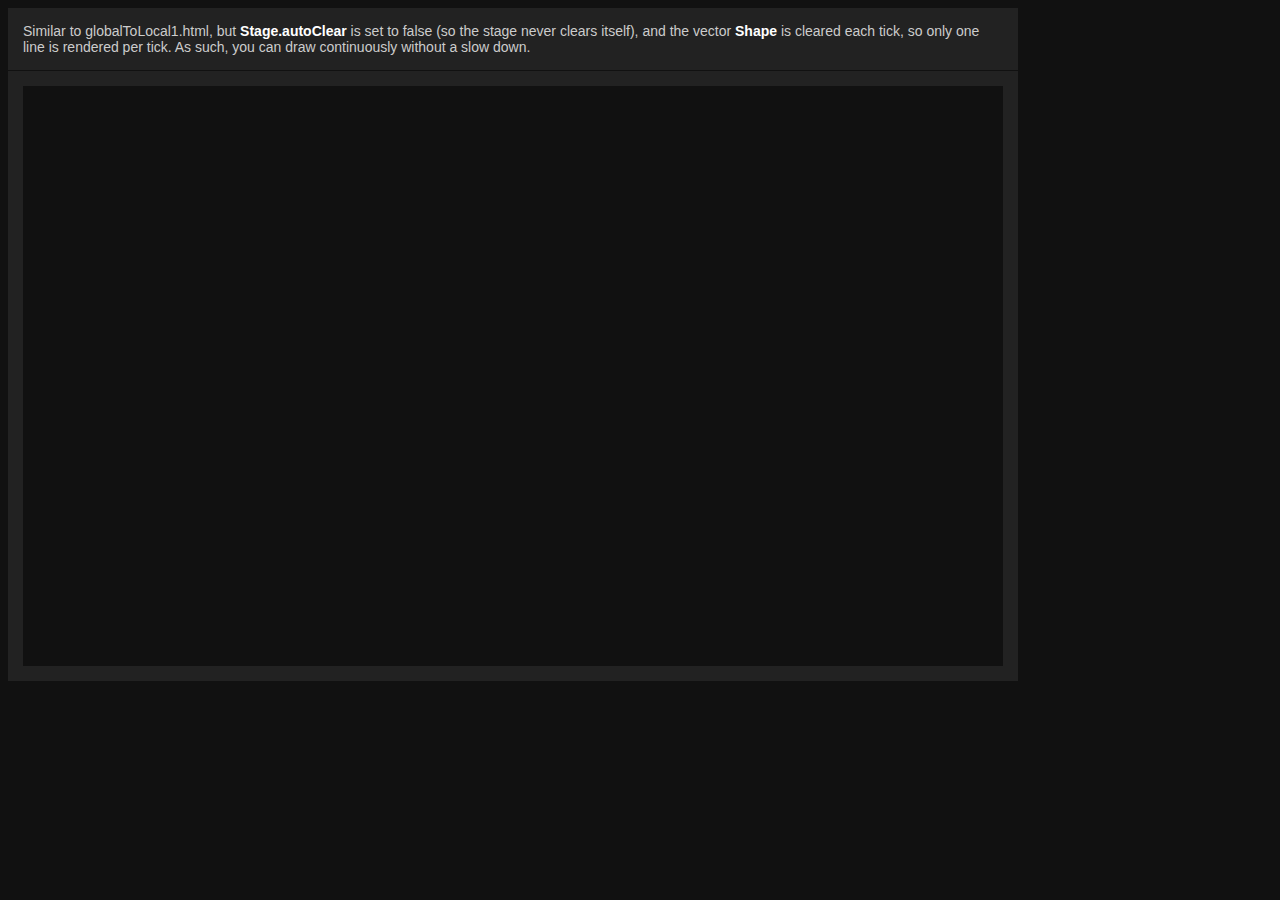
<file: ressources/sources/EaselJS_v0_3_2/examples/globalToLocal2.html>
<!DOCTYPE html PUBLIC "-//W3C//DTD XHTML 1.0 Transitional//EN" "http://www.w3.org/TR/xhtml1/DTD/xhtml1-transitional.dtd">
<html xmlns="http://www.w3.org/1999/xhtml">
<head>
<meta http-equiv="Content-Type" content="text/html; charset=UTF-8" />
<title>EaselJS Example: Using globalToLocal #2</title>

<link href="styles.css" rel="stylesheet" type="text/css" />

<!-- Import EaselJS Framework -->
<script src="../src/easeljs/utils/UID.js"></script>
<script src="../src/easeljs/geom/Matrix2D.js"></script>
<script src="../src/easeljs/events/MouseEvent.js"></script>
<script src="../src/easeljs/geom/Point.js"></script>
<script src="../src/easeljs/display/SpriteSheet.js"></script>
<script src="../src/easeljs/display/Shadow.js"></script>
<script src="../src/easeljs/display/DisplayObject.js"></script>
<script src="../src/easeljs/display/Container.js"></script>
<script src="../src/easeljs/display/Stage.js"></script>
<script src="../src/easeljs/display/Bitmap.js"></script>
<script src="../src/easeljs/display/BitmapSequence.js"></script>
<script src="../src/easeljs/display/Graphics.js"></script>
<script src="../src/easeljs/display/Shape.js"></script>
<script src="../src/easeljs/utils/Ticker.js"></script>
<script src="../src/easeljs/geom/Matrix2D.js"></script>
<!-- End EaselJS Imports -->

<script>
var canvas;
var stage;

var _mouseIsDown;
var _mouseX;
var _mouseY;

var spin1;		// nested invisble container to generate a spirograph effect
var spin2;		// nested invisble container to generate a spirograph effect

var shape;		// drawing shape
var color;		// drawing color
var lastPt;		// last draw position
var graphics;
var count = 0;
var colorOffset;

//
//
// This demo is not heavily commented because it is a direct derivative of globalToLocal1
//
//

function init() {
	canvas = document.getElementById("testCanvas");
	stage = new Stage(canvas);
	
	// this prevents the stage from clearing, so we only draw one vector line each tick, and it
	// is painted onto the canvas, then removed.
	stage.autoClear = false;
	
	canvas.onmousemove = mouseMove;
	canvas.onmousedown = mouseDown;
	canvas.onmouseup = mouseUp;
	
	shape = new Shape();
	shape.y = 276;
	graphics = shape.graphics;
	
	// middle spinner:
	spin2 = new Container();
	spin2.addChild(shape);
	spin2.x = 391;
	
	// outside spinner:
	spin1 = new Container();
	spin1.addChild(spin2);
	spin1.x = canvas.width/2;
	spin1.y = canvas.height/2;
	stage.addChild(spin1);
	
	//start ticking
	Ticker.setInterval(20);		// 20ms = 50fps
	Ticker.addListener(window);
}

function tick() {
	//spin objects
	spin1.rotation += 10.7;
	spin2.rotation += -7.113;
	shape.rotation += 1.77;
	
	if(_mouseIsDown) {
		
		var color = Graphics.getHSL(
			Math.cos((count++)*0.1) * 30 + colorOffset, 
			100, 
			50, 
			0.8);		
		
		graphics.setStrokeStyle(Math.random()*20,"round").beginStroke(color);
		graphics.moveTo(0,0);
		lastPt = shape.globalToLocal(_mouseX,_mouseY);
		graphics.lineTo(lastPt.x,lastPt.y);
		
		// draw the new vector line to the canvas:
		stage.update();
		
		// then clear the shape's vector data so it isn't rendered again next tick:
		graphics.clear();
	}
}

//start drawing
function mouseDown(e) {
	if(!e){ var e = window.event; }
	if (_mouseIsDown) { return; }
	_mouseIsDown = true;
	colorOffset = Math.random()*360;
	lastPt = shape.globalToLocal(e.pageX-canvas.offsetLeft,e.pageY-canvas.offsetTop);
}

//stop drawing
function mouseUp() {
	_mouseIsDown = false;
}

//update mouse positions
function mouseMove(e) {
	if(!e){ var e = window.event; }
	_mouseX = e.pageX-canvas.offsetLeft;
	_mouseY = e.pageY-canvas.offsetTop;
}


</script>
</head>
	
<body onload="init();">
	<div class="description">
	Similar to globalToLocal1.html, but <strong>Stage.autoClear</strong> is set to false (so the stage never clears itself), and the vector <strong>Shape</strong> is cleared each tick, so only one line is rendered per tick. As such, you can draw continuously without a slow down.
	</div>
    <div class="canvasHolder">
		<canvas id="testCanvas" width="980" height="580"></canvas>
	</div>
</body>
</html>
</file>
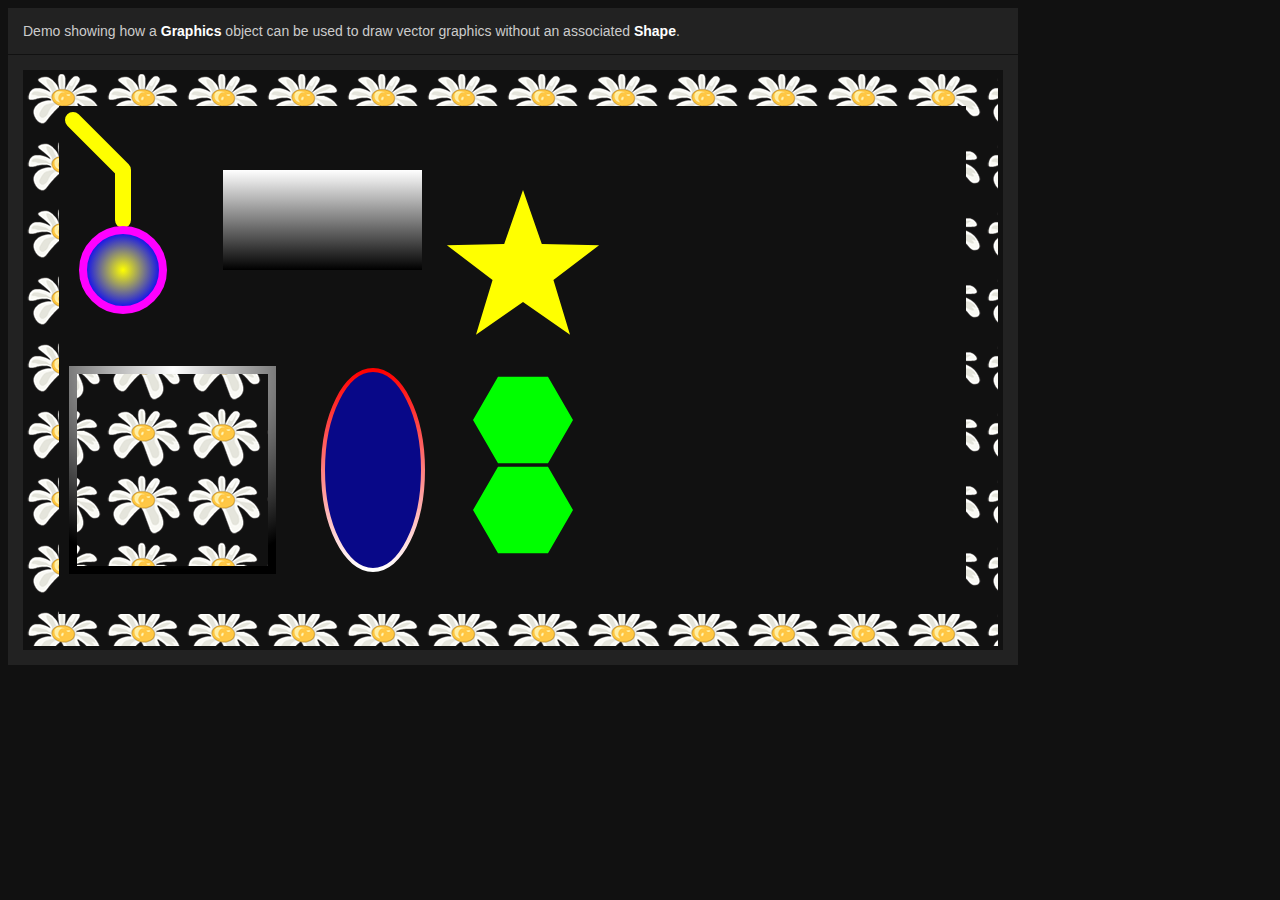
<file: ressources/sources/EaselJS_v0_3_2/examples/graphicsTest.html>
<!DOCTYPE html PUBLIC "-//W3C//DTD XHTML 1.0 Transitional//EN" "http://www.w3.org/TR/xhtml1/DTD/xhtml1-transitional.dtd">
<html xmlns="http://www.w3.org/1999/xhtml">
<head>
<meta http-equiv="Content-Type" content="text/html; charset=UTF-8" />
<title>EaselJS Example: Graphics API</title>

<link href="styles.css" rel="stylesheet" type="text/css" />

<!-- Import EaselJS Framework -->
<script src="../src/easeljs/display/Graphics.js"></script>
<!-- End EaselJS Imports -->

<script>
var canvas;
var ctx;

var img = new Image();

function init() {
	//find canvas and load images, wait for last image to load
	canvas = document.getElementById("testCanvas");
	ctx = canvas.getContext("2d");
	
	img.onload = run;
	img.src = "img/daisy.png";
}

function run() {
	// create a new Graphics object. Note that Graphics can be used without any dependency on the rest of Easel.
	var g = new Graphics();
	
	// note that you can call graphics methods individually:
	g.setStrokeStyle(16, "round", "round")
	g.beginStroke("#FF0");
	// or you can chain them together:
	g.moveTo(50,50).lineTo(100,100).lineTo(100,150);
	
	g.setStrokeStyle(8).beginStroke("#F0F");
	g.beginRadialGradientFill(["#FF0","#00F"],[0,1],100,200,0,100,200,40);
	g.drawCircle(100,200,40);
	
	// Graphics has a few helper methods for creating color strings from numeric color values:
	g.beginFill(Graphics.getRGB(0x00,0x00,0xFF,0.5));
	g.setStrokeStyle(4)
	g.beginLinearGradientStroke(["#F00","#FFF"],[0,1],300,300,300,500);
	g.drawEllipse(300,300,100,200,8);
	
	g.beginLinearGradientFill(["#FFF","#000"],[0,1],0,100,0,200);
	g.endStroke();
	g.drawRect(200,100,200,100);
	
	g.beginBitmapFill(img);
	g.setStrokeStyle(8).beginRadialGradientStroke(["#FFF","#000"],[0,1],150,300,0,150,300,200);
	g.drawRect(50, 300, 200, 200);
	
	// example of chaining an entire draw together:
	g.endFill().beginBitmapStroke(img).setStrokeStyle(32).drawRect(20,20,940,540);
	
	// draw a star:
	g.beginFill("#FF0").endStroke().drawPolyStar(500,200,80,5,0.6,-90);
	
	// draw two hexagons:
	g.beginFill("#0F0").drawPolyStar(500,350,50,6).drawPolyStar(500,440,50,6);
	
	// Again, note that the Easel framework was not required, we can draw directly to any context2D:
	g.draw(ctx);
}

</script>
</head>
	
<body onload="init();">
	<div class="description">
	Demo showing how a <strong>Graphics</strong> object can be used to draw vector graphics without an associated <strong>Shape</strong>.
	</div>
	<div class="canvasHolder">
		<canvas id="testCanvas" width="980" height="580"></canvas>
	</div>
</body>
</html>
</file>
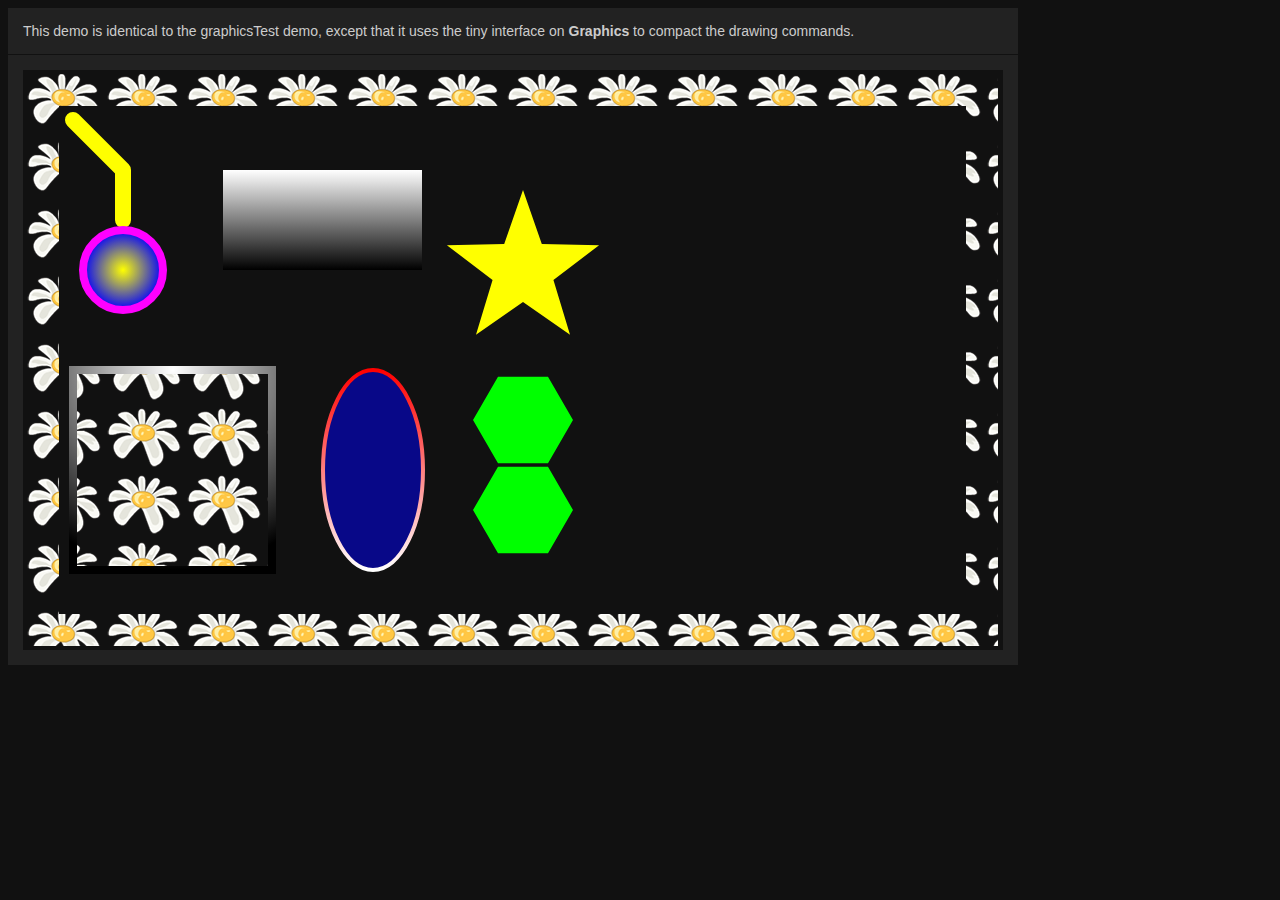
<file: ressources/sources/EaselJS_v0_3_2/examples/graphicsTestTiny.html>
<!DOCTYPE html PUBLIC "-//W3C//DTD XHTML 1.0 Transitional//EN" "http://www.w3.org/TR/xhtml1/DTD/xhtml1-transitional.dtd">
<html xmlns="http://www.w3.org/1999/xhtml">
<head>
<meta http-equiv="Content-Type" content="text/html; charset=UTF-8" />
<title>EaselJS Example: Graphics API</title>

<link href="styles.css" rel="stylesheet" type="text/css" />

<!-- Import EaselJS Framework -->
<script src="../src/easeljs/display/Graphics.js"></script>
<!-- End EaselJS Imports -->

<script>
var canvas;
var ctx;

var img = new Image();

function init() {
	//find canvas and load images, wait for last image to load
	canvas = document.getElementById("testCanvas");
	ctx = canvas.getContext("2d");
	
	img.onload = run;
	img.src = "img/daisy.png";
}

function run() {
	// This demo demonstrates compacting graphics calls using the tiny interface.
	// This interface is also useful for tools exporting vector art for easel.
	// View the graphicsTest for the more verbose calls, and better explanations.
	
	var g = new Graphics();
	
	g.ss(16,1,1).s("#FF0").mt(50,50).lt(100,100).lt(100,150); // bent yellow line
	g.ss(8).s("#F0F").rf(["#FF0","#00F"],[0,1],100,200,0,100,200,40).dc(100,200,40); // circle
	g.f("rgba(0,0,255,0.5)").ss(4).ls(["#F00","#FFF"],[0,1],300,300,300,500).de(300,300,100,200,8); // ellipse
	g.s().lf(["#FFF","#000"],[0,1],0,100,0,200).dr(200,100,200,100); // gradient rect
	g.bf(img).ss(8).rs(["#FFF","#000"],[0,1],150,300,0,150,300,200).dr(50,300,200,200); // bitmap rect
	g.f().bs(img).ss(32).dr(20,20,940,540); // bitmap frame
	g.s().f("#FF0").dp(500,200,80,5,0.6,-90); // star
	g.f("#0F0").dp(500,350,50,6).dp(500,440,50,6); // hexagons
	
	g.draw(ctx);
	
	// or, as a single line of code:
	/*
	g.ss(16,1,1).s("#FF0").mt(50,50).lt(100,100).lt(100,150).ss(8).s("#F0F").rf(["#FF0","#00F"],[0,1],100,200,0,100,200,40).dc(100,200,40).f("rgba(0,0,255,0.5)").ss(4).ls(["#F00","#FFF"],[0,1],300,300,300,500).de(300,300,100,200,8).s().lf(["#FFF","#000"],[0,1],0,100,0,200).dr(200,100,200,100).bf(img).ss(8).rs(["#FFF","#000"],[0,1],150,300,0,150,300,200).dr(50,300, 200,200).f().bs(img).ss(32).dr(20,20,940,540).s().f("#FF0").dp(500,200,80,5,0.6,-90).f("#0F0").dp(500,350,50,6).dp(500,440,50,6).draw(ctx);
	*/
}

</script>
</head>
	
<body onload="init();">
	<div class="description">
	This demo is identical to the graphicsTest demo, except that it uses the tiny interface on <b>Graphics</b> to compact the drawing commands.
	</div>
	<div class="canvasHolder">
		<canvas id="testCanvas" width="980" height="580"></canvas>
	</div>
</body>
</html>
</file>
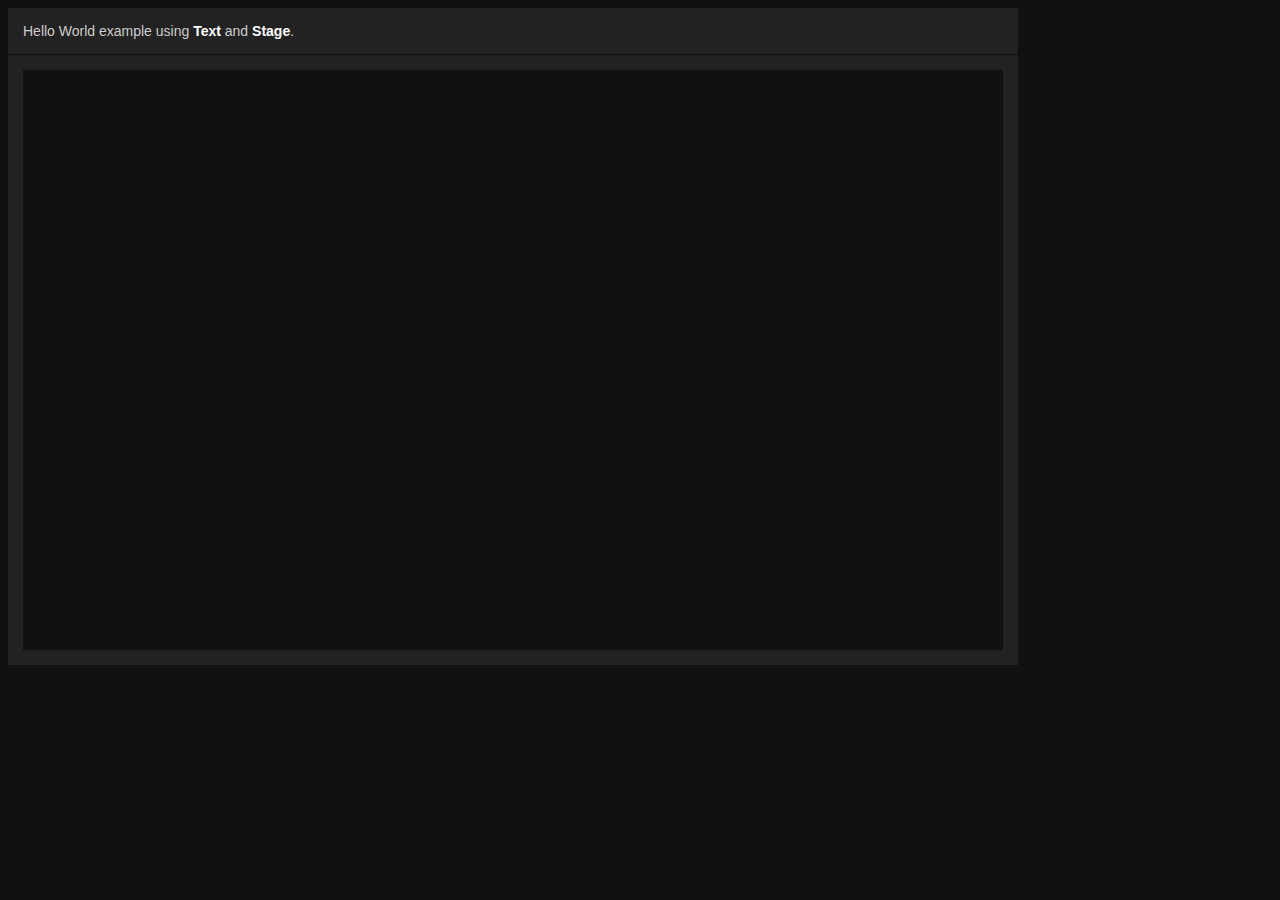
<file: ressources/sources/EaselJS_v0_3_2/examples/HelloWorld.html>
<!DOCTYPE html PUBLIC "-//W3C//DTD XHTML 1.0 Transitional//EN" "http://www.w3.org/TR/xhtml1/DTD/xhtml1-transitional.dtd">
<html xmlns="http://www.w3.org/1999/xhtml">
<head>
<meta http-equiv="Content-Type" content="text/html; charset=UTF-8" />
<title>EaselJS Example: Text</title>

<link href="styles.css" rel="stylesheet" type="text/css" />


<script src="../lib/easel.js"></script>
<script>
function init() {
	// get a reference to the canvas we'll be working with:
	var canvas = document.getElementById("testCanvas");
	
	// create a stage object to work with the canvas. This is the top level node in the display list:
	var stage = new Stage(canvas);
	
	// Create a new Text object:
	var text = new Text("Hello World!", "36px Arial", "#FFF");
	
	// add the text as a child of the stage. This means it will be drawn any time the stage is updated
	// and that it's transformations will be relative to the stage coordinates:
	stage.addChild(text);
	
	// position the text on screen, relative to the stage coordinates:
	text.x = 100;
	text.y = 100;
	
	// call update on the stage to make it render the current display list to the canvas:
	stage.update();
}
</script>
</head>
	
<body onload="init();">
	<div class="description">
		Hello World example using <strong>Text</strong> and <strong>Stage</strong>.
	</div>
	<div class="canvasHolder">
		<canvas id="testCanvas" width="980" height="580"></canvas>
	</div>
</body>
</html>
</file>
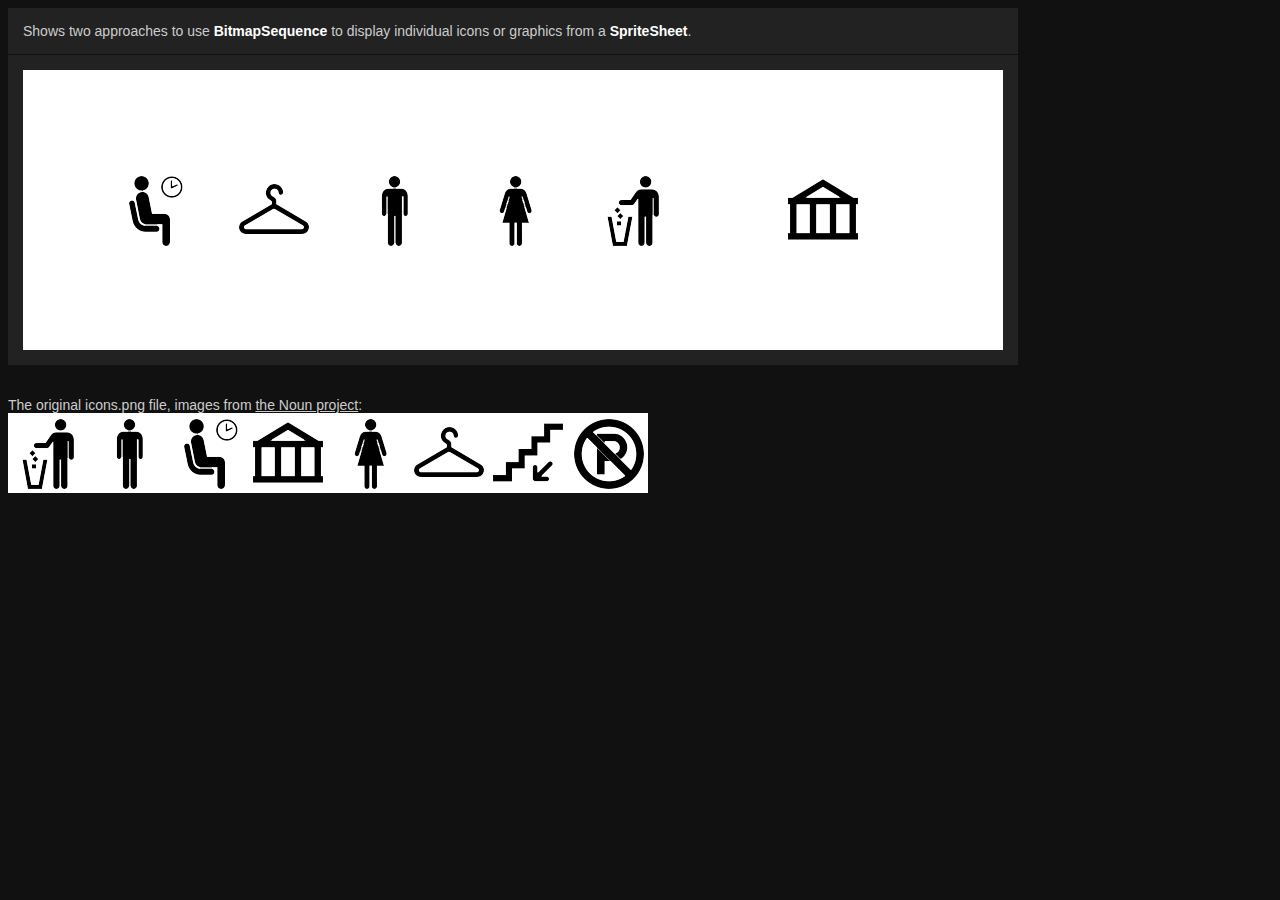
<file: ressources/sources/EaselJS_v0_3_2/examples/icons.html>
<!DOCTYPE html PUBLIC "-//W3C//DTD XHTML 1.0 Transitional//EN" "http://www.w3.org/TR/xhtml1/DTD/xhtml1-transitional.dtd">
<html xmlns="http://www.w3.org/1999/xhtml">
<head>
<meta http-equiv="Content-Type" content="text/html; charset=UTF-8" />
<title>EaselJS Example: Displaying icons using BitmapSequence and SpriteSheet</title>

<link href="styles.css" rel="stylesheet" type="text/css" />

<!-- Import EaselJS Framework -->
<script src="../src/easeljs/utils/UID.js"></script>
<script src="../src/easeljs/geom/Matrix2D.js"></script>
<script src="../src/easeljs/events/MouseEvent.js"></script>
<script src="../src/easeljs/utils/SpriteSheetUtils.js"></script>
<script src="../src/easeljs/display/SpriteSheet.js"></script>
<script src="../src/easeljs/display/DisplayObject.js"></script>
<script src="../src/easeljs/display/Container.js"></script>
<script src="../src/easeljs/display/Stage.js"></script>
<script src="../src/easeljs/display/BitmapSequence.js"></script>
<script src="../src/easeljs/utils/Ticker.js"></script>
<!-- End EaselJS Imports -->

<script>
var canvas;
var stage;

var iconSheet = new Image();

function init() {
	//find canvas and load images, wait for last image to load
	canvas = document.getElementById("testCanvas");
	iconSheet.onload = handleImageLoad;
	iconSheet.src = "img/icons.png";
}

function handleImageLoad() {
	// create a new stage and point it at our canvas:
	stage = new Stage(canvas);
	
	/*** FIRST: the "simple" approach ***/
	// create a simple SpriteSheet with a frame size of 80x80 and no frameData:
	var spriteSheet  = new SpriteSheet(iconSheet, 80, 80);
	
	// create a BitmapSequence to display frames from the sprite sheet:
	var icon1 = new BitmapSequence(spriteSheet);
	icon1.y = 100;
	icon1.x = 90;
	
	// because we didn't specify frameData, we have to reference frames by number:
	icon1.gotoAndStop(2);
	stage.addChild(icon1);
	
	// we'll clone icon1 to save a little work:
	var icon2 = icon1.clone();
	icon2.x += 120;
	icon2.gotoAndStop(5);
	stage.addChild(icon2);
	
	
	
	/*** NEXT: the more robust approach ***/
	// define frameData describing the available icons:
	// we can use the form {frameName:frameNumber} instead of {frameName:[startFrame,endFrame]} because each "sequence" is only a single frame:
	var frameData = {trash:0, male:1, wait:2, library:3, female:4, hanger:5, stairs:6, noparking:7};
	
	// create a SpriteSheet using the frameData:
 	spriteSheet = new SpriteSheet(iconSheet, 80, 80, frameData);
 	
 	// we'll clone icon2, to preserve the x/y, and swap out the SpriteSheet:
 	var icon3 = icon2.clone();
 	icon3.spriteSheet = spriteSheet;
 	icon3.x += 120;
 	
 	// we can reference frames by name because of frameData:
 	icon3.gotoAndStop("male");
 	stage.addChild(icon3);
 	
 	var icon4 = icon3.clone();
 	icon4.gotoAndStop("female");
 	icon4.x += 120;
 	stage.addChild(icon4);
 	
 	var icon5 = icon4.clone();
 	icon5.gotoAndStop("trash");
 	icon5.x += 120;
 	stage.addChild(icon5);
 	
 	// finally, we'll add one that just plays through:
 	var icon6 = icon1.clone();
 	icon6.x = icon5.x + 190;
 	icon6.gotoAndPlay(0);
 	stage.addChild(icon6);
	
	
	// we want to do some work before we update the canvas,
	// otherwise we could use Ticker.addListener(stage);
	Ticker.setInterval(200);
	Ticker.addListener(stage);
}

</script>
</head>
	
<body onload="init();">
	<div class="description">
	Shows two approaches to use <strong>BitmapSequence</strong> to display individual icons or graphics from a <strong>SpriteSheet</strong>.
	</div>
	<div class="canvasHolder">
		<canvas id="testCanvas" width="980" height="280" style="background-color:#FFFFFF"></canvas>
	</div>
	<br/><br/>
	The original icons.png file, images from <a href="http://thenounproject.com/">the Noun project</a>:<br/>
	<img src="img/icons.png"/>
</body>
</html>
</file>
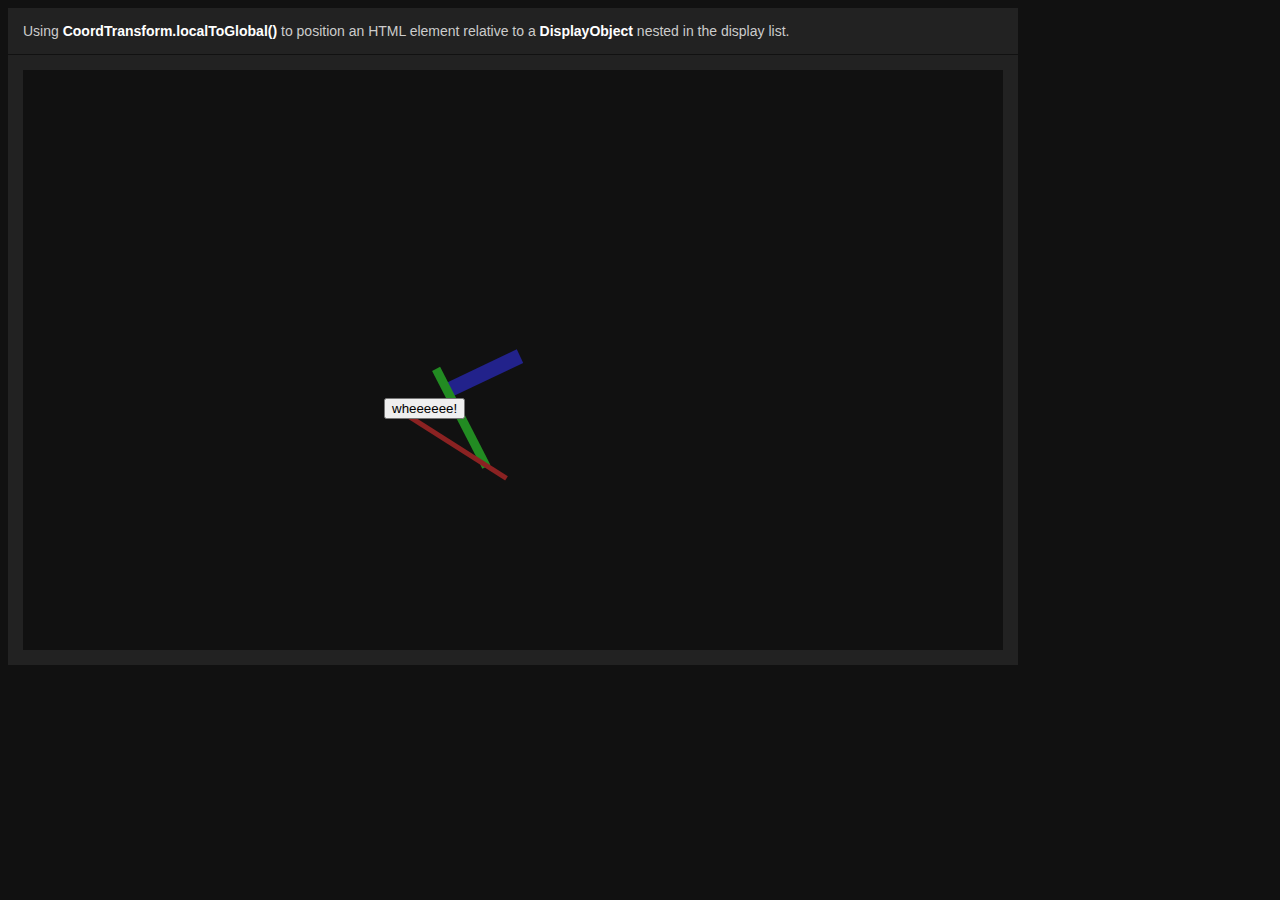
<file: ressources/sources/EaselJS_v0_3_2/examples/localToGlobal.html>
<!DOCTYPE html PUBLIC "-//W3C//DTD XHTML 1.0 Transitional//EN" "http://www.w3.org/TR/xhtml1/DTD/xhtml1-transitional.dtd">
<html xmlns="http://www.w3.org/1999/xhtml">
<head>
<meta http-equiv="Content-Type" content="text/html; charset=UTF-8" />
<title>EaselJS Example: Using localToGlobal</title>

<link href="styles.css" rel="stylesheet" type="text/css" />

<!-- Import EaselJS Framework -->
<script src="../src/easeljs/utils/UID.js"></script>
<script src="../src/easeljs/geom/Matrix2D.js"></script>
<script src="../src/easeljs/events/MouseEvent.js"></script>
<script src="../src/easeljs/geom/Point.js"></script>
<script src="../src/easeljs/display/SpriteSheet.js"></script>
<script src="../src/easeljs/display/Shadow.js"></script>
<script src="../src/easeljs/display/DisplayObject.js"></script>
<script src="../src/easeljs/display/Container.js"></script>
<script src="../src/easeljs/display/Stage.js"></script>
<script src="../src/easeljs/display/Bitmap.js"></script>
<script src="../src/easeljs/display/BitmapSequence.js"></script>
<script src="../src/easeljs/display/Graphics.js"></script>
<script src="../src/easeljs/display/Shape.js"></script>
<script src="../src/easeljs/utils/Ticker.js"></script>
<!-- End EaselJS Imports -->

<script>
var canvas;
var stage;
var whee;		// Button to demonstrate position

var bar1;		// visual of the blue bar
var bar2;		// visual of the green bar
var bar3;		// visual of the red bar

var arm1;		// container of the blue arm to allow for children
var arm2;		// container of the green arm to allow for children

function init() {
	// get references to canvas and "whee" button:
	canvas = document.getElementById("testCanvas");
	whee = document.getElementById("whee");
	
	// create a new stage and point it at our canvas:
	stage = new Stage(canvas);
	
	// set up arms:
	
	// this is the shape that represents the end (red) arm:
	bar3 = new Shape();
	var g = bar3.graphics;
	g.beginFill("#8B2222");
	g.drawRect(-3,-3,6,130);
	bar3.regY = 20;
	bar3.y = 105;
	
	// unlike the other 2, bar3 does not require a matching arm element,
	// because there are no other children.
	
	// visible middle (green) bar
	bar2 = new Shape();
	g = bar2.graphics;
	g.beginFill("#228B22");
	g.drawRect(-5,-5,10,110);
	
	// arm container that holds the green bar, and the nested red bar:
	arm2 = new Container();
	arm2.addChild(bar2);
	arm2.addChild(bar3);
	arm2.regY = 20;
	arm2.y = 72;		//position in parent object
	
	// visible anchor (blue) bar:
	bar1 = new Shape();
	g = bar1.graphics;
	g.beginFill("#22228B");
	g.drawRect(-8,-8,16,80);
	
	// arm container that holds the blue bar, and the nested green bar:
	arm1 = new Container();
	arm1.addChild(bar1);
	arm1.addChild(arm2);
	
	// center arm1 on screen
	arm1.x = canvas.width/2;
	arm1.y = canvas.height/2;
	stage.addChild(arm1);
	
	// start the tick and point it at the window so we can do some work before updating the stage:
	Ticker.setInterval(20);		// in ms, so 50 fps
	Ticker.addListener(window);
}

function tick() {
	// update rotation for all arms:
	arm1.rotation += 1.9;
	arm2.rotation += -2.7;
	bar3.rotation += 4.4;
	
	// calculate the global (stage) position of the end of the red bar,
	// and move the HTML "whee" button to that position:
	var pt = bar3.localToGlobal(0, 130);
	whee.style.left = Math.round(pt.x+canvas.offsetLeft-10) + "px";
	whee.style.top = Math.round(pt.y+canvas.offsetTop-10) + "px";
	
	stage.update();
}


</script>
</head>
	
<body onload="init();" bgcolor="#808080">
	<div class="description">
	Using <strong>CoordTransform.localToGlobal()</strong> to position an HTML element relative to a <strong>DisplayObject</strong> nested in the display list.
	</div>
	<div class="canvasHolder">
		<canvas id="testCanvas" width="980" height="580"></canvas>
		<input type="button" value="wheeeeee!" id="whee" style="position:absolute;"/>
	</div>
</body>
</html>
</file>
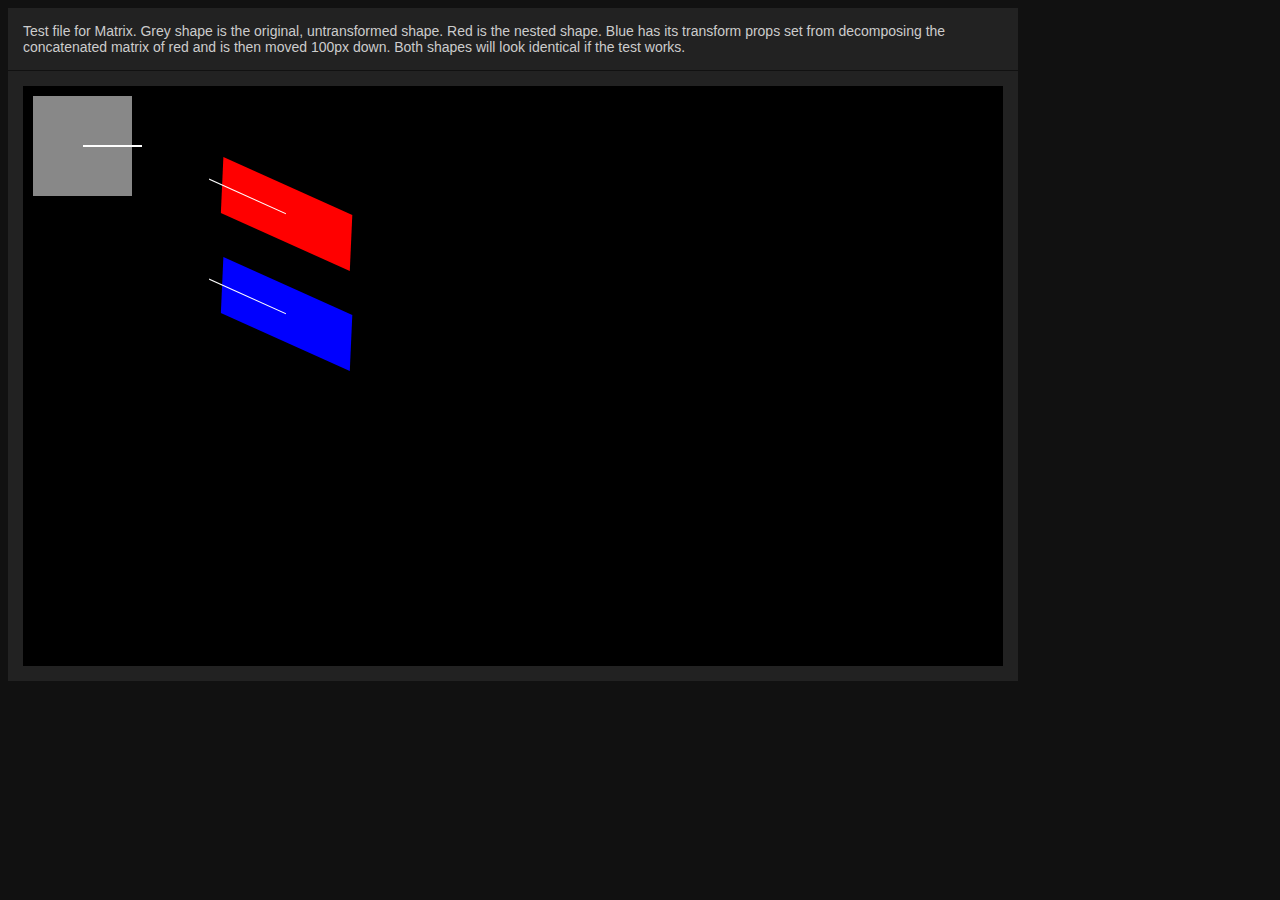
<file: ressources/sources/EaselJS_v0_3_2/examples/MatrixTest.html>
<!DOCTYPE html PUBLIC "-//W3C//DTD XHTML 1.0 Transitional//EN" "http://www.w3.org/TR/xhtml1/DTD/xhtml1-transitional.dtd">
<html xmlns="http://www.w3.org/1999/xhtml">
<head>
<meta http-equiv="Content-Type" content="text/html; charset=UTF-8" />
<title>EaselJS Example: Rollovers and Drag & Drop</title>

<link href="styles.css" rel="stylesheet" type="text/css" />

<!-- Import EaselJS Framework -->
<script src="../src/easeljs/utils/UID.js"></script>
<script src="../src/easeljs/geom/Matrix2D.js"></script>
<script src="../src/easeljs/events/MouseEvent.js"></script>
<script src="../src/easeljs/geom/Point.js"></script>
<script src="../src/easeljs/display/SpriteSheet.js"></script>
<script src="../src/easeljs/display/Shadow.js"></script>
<script src="../src/easeljs/display/DisplayObject.js"></script>
<script src="../src/easeljs/display/Container.js"></script>
<script src="../src/easeljs/display/Stage.js"></script>
<script src="../src/easeljs/display/Graphics.js"></script>
<script src="../src/easeljs/display/Shape.js"></script>
<!-- End EaselJS Imports -->

<script>

var canvas;
var stage;

var mouseTarget;	// the display object currently under the mouse, or being dragged
var dragStarted;	// indicates whether we are currently in a drag operation
var offset = new Point();
var target;
var target2;
var container;
var ref;

function init() {
	// create stage and point it to the canvas:
	canvas = document.getElementById("testCanvas");
	stage = new Stage(canvas);
	stage.mouseEnabled = true;

	// toss a shape on stage to show what it looks like untransformed:
	ref = new Shape();
	stage.addChild(ref);
	ref.x = ref.y = 60;
	ref.graphics.beginFill("#888").drawRect(-50,-50,100,100).beginFill("#FFF").drawRect(0,-1,60,2);


	// create a container (equivalent to a Sprite)
	container = new Container();
	stage.addChild(container);

	container.x = 100;
	container.y = 50;
	container.scaleX = 1;
	container.skewX = -39;

	// create the target we will try to match:
	target = new Shape();
	container.addChild(target);
	target.graphics.beginFill("#F00").drawRect(-50,-50,100,100).beginFill("#FFF").drawRect(0,-1,60,2);

	target.scaleX = -1;
	target.skewY = 17;
	target.x = target.y = 100;
	target.rotation = 30;

	test();
}

function test() {

	// create another identical looking target to overlay:
	target2 = new Shape();
	target2.graphics.beginFill("#00F").drawRect(-50,-50,100,100).beginFill("#FFF").drawRect(0,-1,60,2);
	stage.addChild(target2);

	var mtx = target.getConcatenatedMatrix();
	mtx.decompose(target2);
	target2.y += 100;

	target.onPress = function(evt) { alert("Clicked the red shape"); }
	
	stage.update();
}




</script>
</head>
	
<body onload="init();">
	<div class="description">
		Test file for Matrix. Grey shape is the original, untransformed shape. Red is the nested shape. Blue has its transform props set from decomposing the concatenated matrix of red and is then moved 100px down. Both shapes will look identical if the test works.
	</div>
	<div class="canvasHolder">
		<canvas id="testCanvas" width="980" height="580" style="background-color:#000"></canvas>
	</div>
</body>
</html>
</file>
<file: app/css/style.css>
body {
	background-color: #333;
}
#container-wrapper {
	width: 800px;
	margin: 0 auto;
}
h1.description {
	margin: 20px auto;
	color: white;
}
canvas.yadobe-canvas {
	background-color: #FFF;
	width: 800px;
	height: 600px;
	position: absolute;
}
.yadobe-canvas-wrapper {
	border: 1px solid white;
	width: 800px;
	height: 600px;
	position: relative;
	background-color: #FFF;
}
.information {
	width: 100%;
	color: white;
	text-align: left;
	height: 100px;
	overflow: auto;
}
</file>
<file: ressources/sources/EaselJS_v0_3_2/examples/styles.css>
body {
	background-color: #111;
	font-family: sans-serif;
	font-size: 14px;
	color: #CCC;
}

a:active, a:visited, a:link
{
	color: #CCC;
}

a:hover
{
	text-decoration:none;
}

.canvasHolder {
	width: 980px;
	border: solid 15px #222;
}

.description {
	background-color: #222;
	width: 980px;
	padding: 15px;
	margin-bottom:1px;
}

strong {
	color: #FFF;
}
</file>
